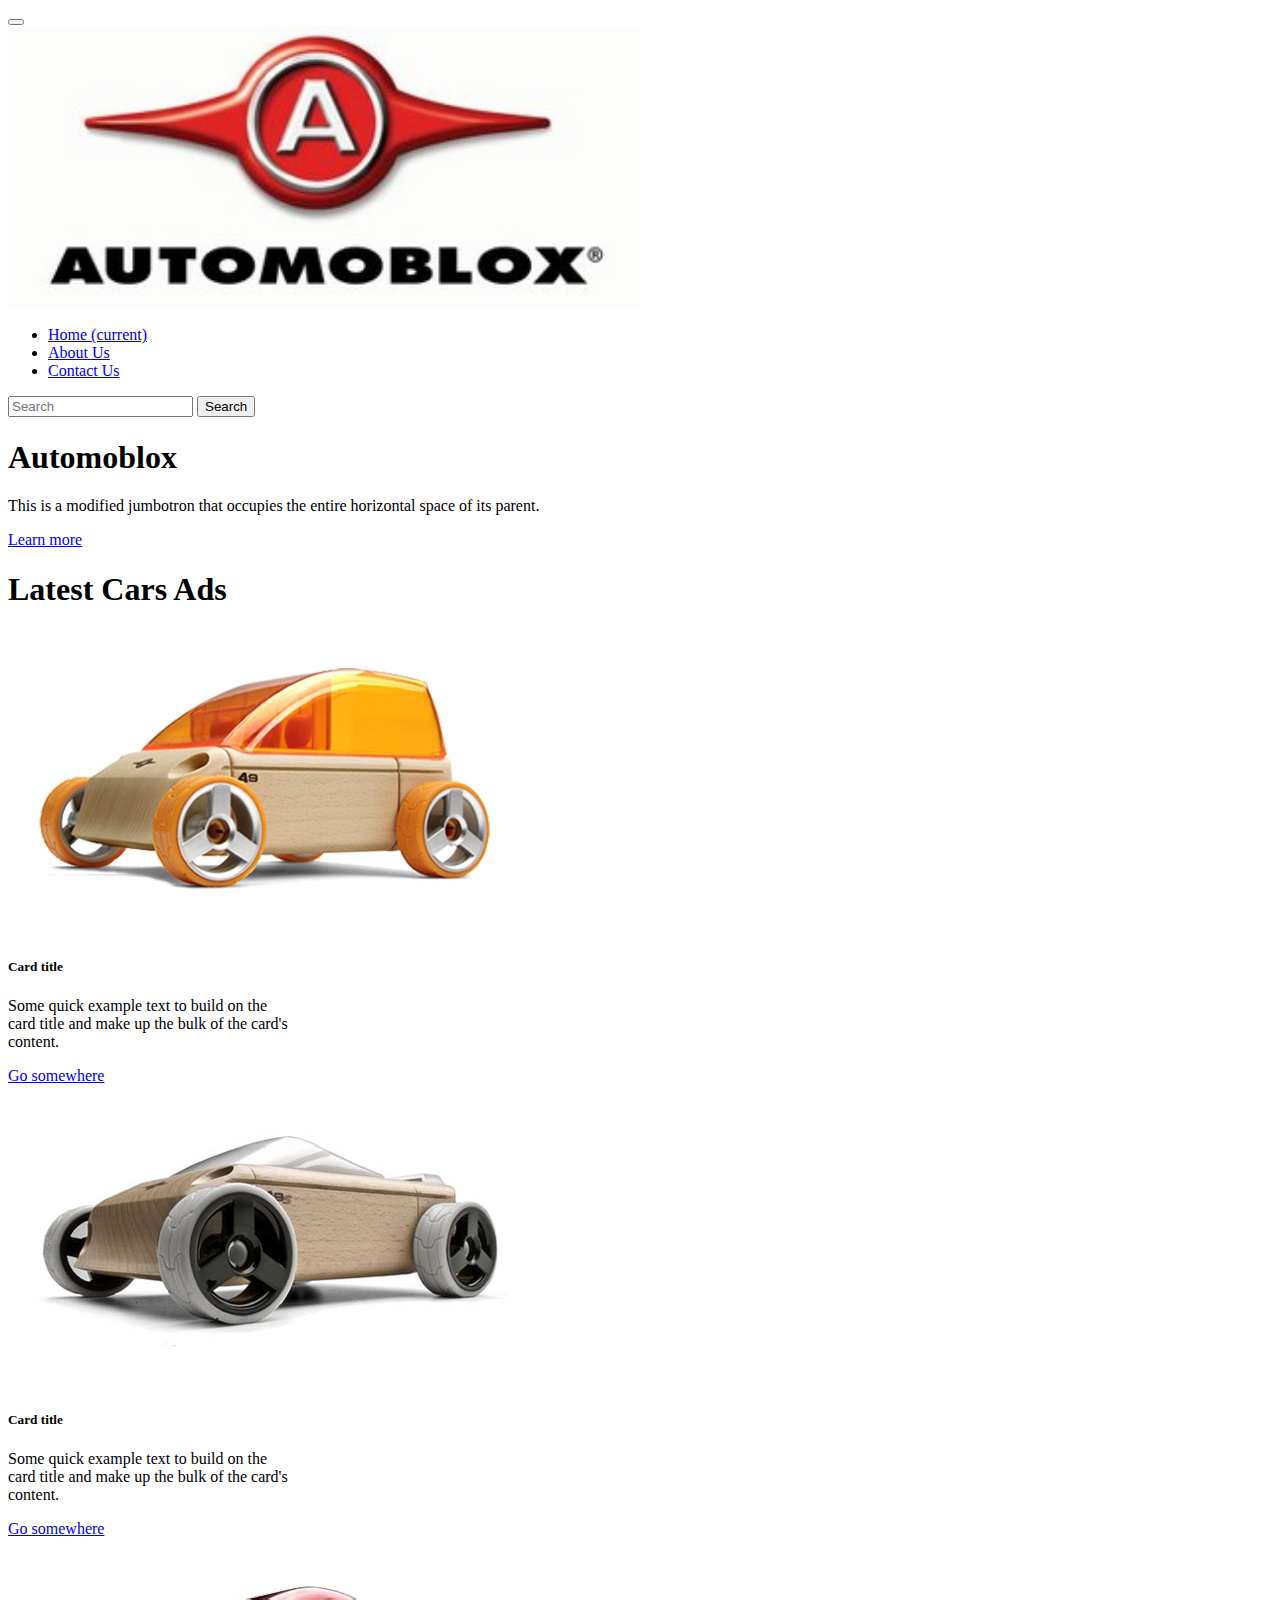
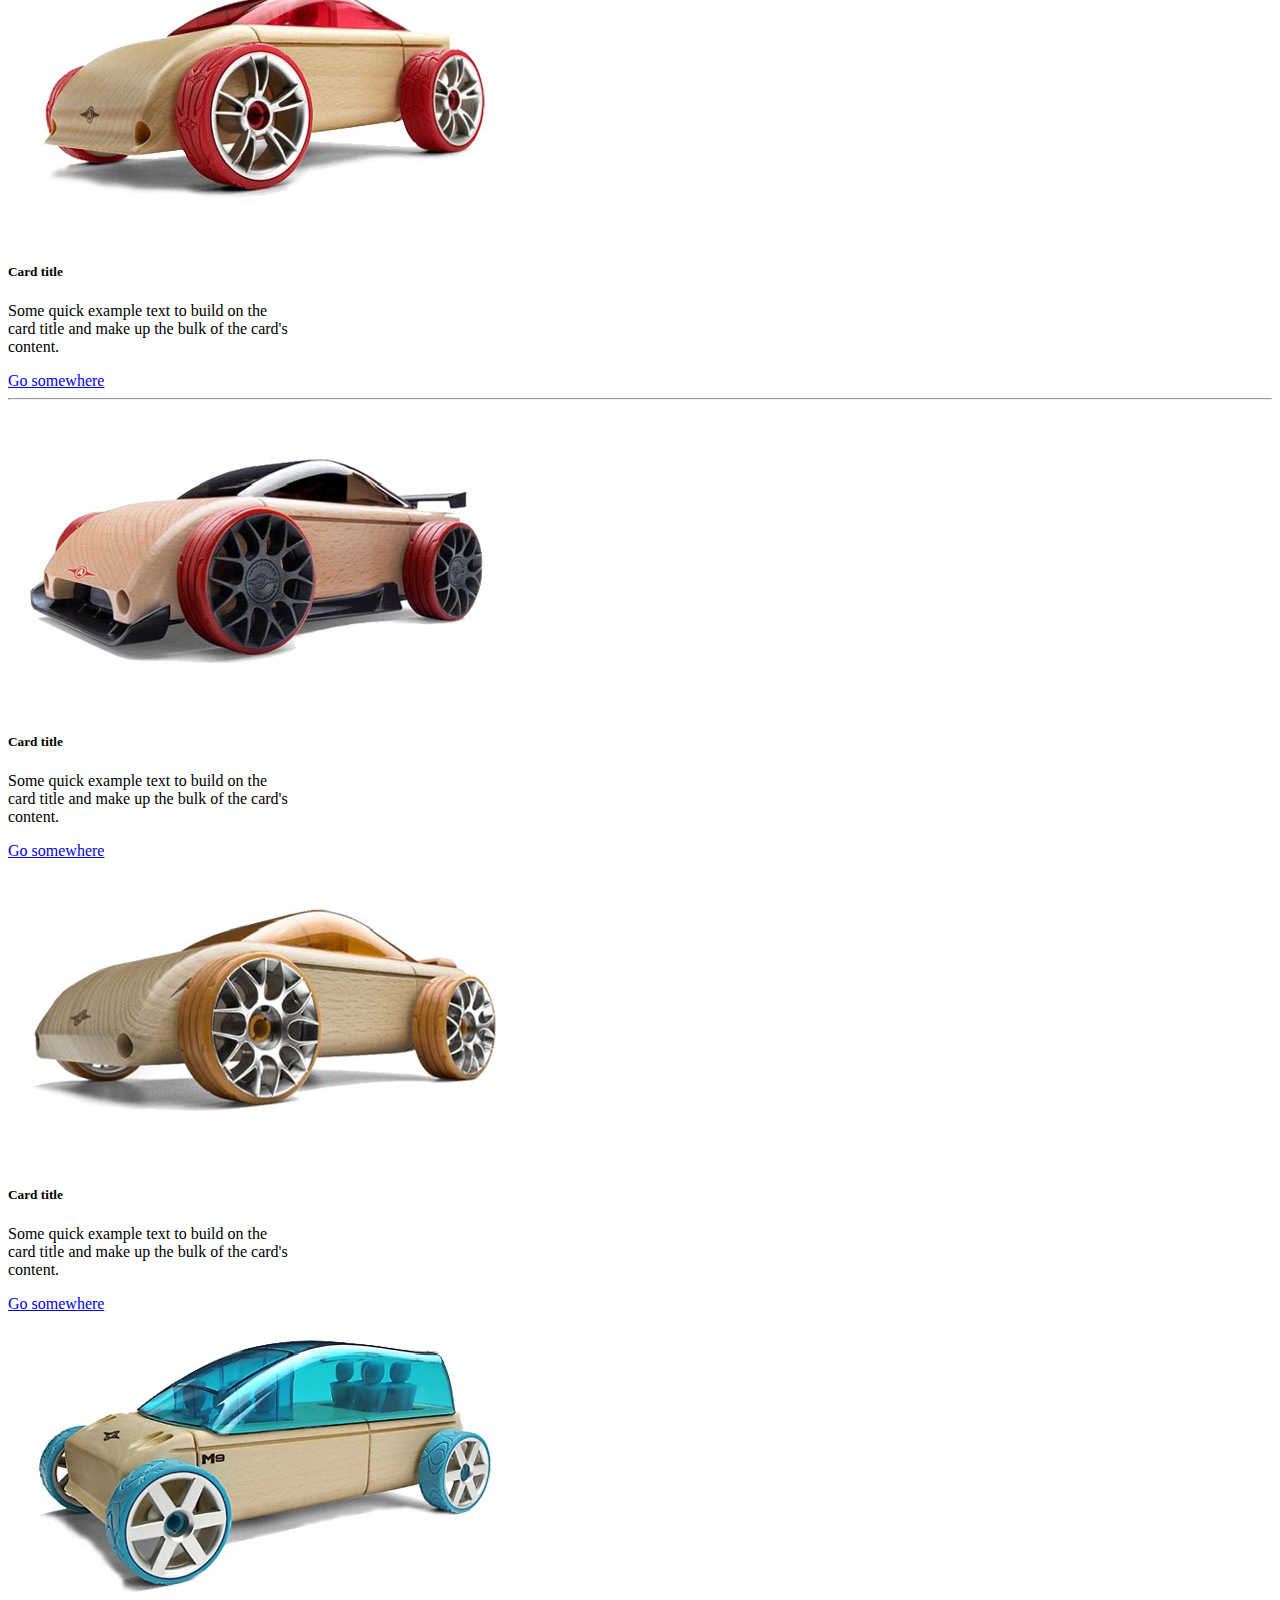
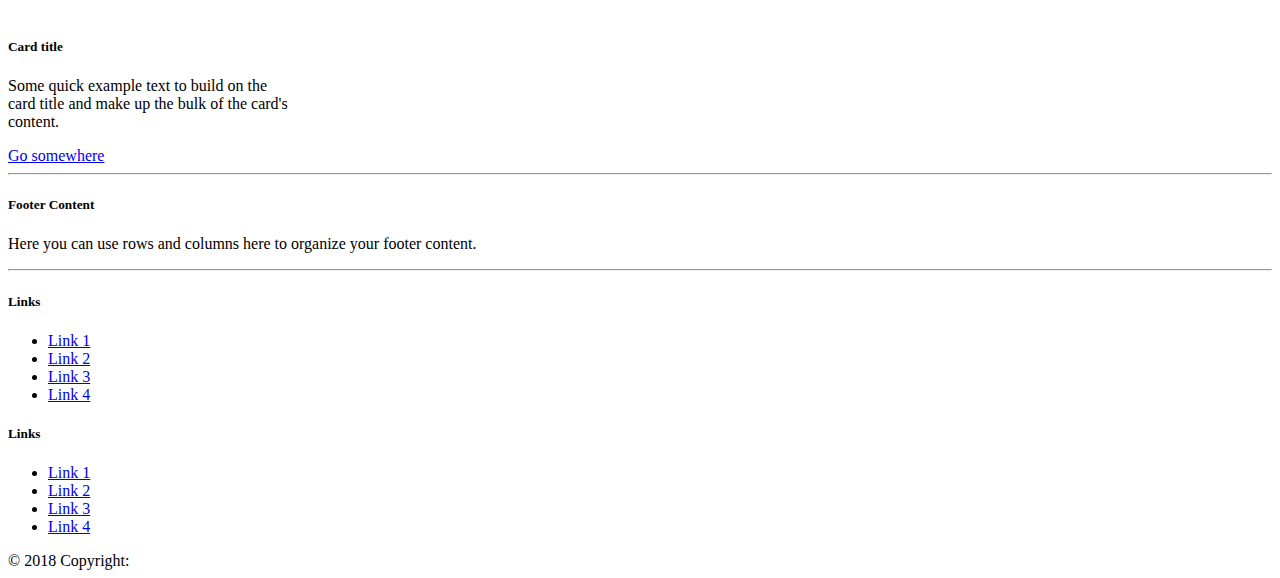
<file: ProjectAutomoblox/index.html>
<!doctype html>
<html lang="en">
  <head>
    <!-- Required meta tags -->
    <meta charset="utf-8">
    <meta name="viewport" content="width=device-width, initial-scale=1, shrink-to-fit=no">

    <!-- Bootstrap CSS -->
    <link rel="stylesheet" href="https://stackpath.bootstrapcdn.com/bootstrap/4.1.3/css/bootstrap.min.css" integrity="sha384-MCw98/SFnGE8fJT3GXwEOngsV7Zt27NXFoaoApmYm81iuXoPkFOJwJ8ERdknLPMO" crossorigin="anonymous">
    <link rel="stylesheet" href="style.css">
    <title>Automoblox</title>
  </head>
  <body>
    <nav class="navbar navbar-expand-lg navbar-light bg-light">
        <button class="navbar-toggler" type="button" data-toggle="collapse" data-target="#navbarTogglerDemo01" aria-controls="navbarTogglerDemo01" aria-expanded="false" aria-label="Toggle navigation">
          <span class="navbar-toggler-icon"></span>
        </button>
        <div class="collapse navbar-collapse" id="navbarTogglerDemo01">
             <a href="index.html">
            <img src="images/automoblox_logo.jpg" width="50%">          <ul class="navbar-nav mr-auto mt-2 mt-lg-0">
                </a>
            <li class="nav-item active">
              <a class="nav-link" href="index.html">Home <span class="sr-only">(current)</span></a>
            </li>
            <li class="nav-item">
              <a class="nav-link" href="about.html">About Us</a>
            </li>
            <li class="nav-item">
                <a class="nav-link" href="contact.html">Contact Us</a>
              </li>
           
          </ul>

          
          <form class="form-inline my-2 my-lg-0">
            <input class="form-control mr-sm-2" type="search" placeholder="Search" aria-label="Search">
            <button class="btn btn-outline-success my-2 my-sm-0" type="submit">Search</button>
          </form>
        </div>
      </nav>

      <div class="jumbotron jumbotron-fluid">
            <div class="container">
              <h1 class="display-4">Automoblox</h1>
              <p class="lead">This is a modified jumbotron that occupies the entire horizontal space of its parent.</p>
              <a class="btn btn-primary btn-lg" href="#" role="button">Learn more</a>

            </div>
          </div>

          <div id="title">
              <h1>Latest Cars Ads</h1>
          </div>

          <div class="container" style="margin-top:2%";>
                <div class="row">
                  <div class="col-sm">
                        <div class="card" style="width: 18rem;">
                                <img class="card-img-top" src="images/a9_large.jpg" alt="Card image cap">
                                <div class="card-body">
                                  <h5 class="card-title">Card title</h5>
                                  <p class="card-text">Some quick example text to build on the card title and make up the bulk of the card's content.</p>
                                  <a href="Car1.html" class="btn btn-primary">Go somewhere</a>
                                </div>
                              </div>
                  </div>
                  <div class="col-sm">
                        <div class="card" style="width: 18rem;">
                                <img class="card-img-top" src="images/a9s_large.jpg" alt="Card image cap">
                                <div class="card-body">
                                  <h5 class="card-title">Card title</h5>
                                  <p class="card-text">Some quick example text to build on the card title and make up the bulk of the card's content.</p>
                                  <a href="Car2.html" class="btn btn-primary">Go somewhere</a>
                                </div>
                              </div>
                  </div>
                  <div class="col-sm">
                        <div class="card" style="width: 18rem;">
                                <img class="card-img-top" src="images/c9_large.jpg" alt="Card image cap">
                                <div class="card-body">
                                  <h5 class="card-title">Card title</h5>
                                  <p class="card-text">Some quick example text to build on the card title and make up the bulk of the card's content.</p>
                                  <a href="Car3.html" class="btn btn-primary">Go somewhere</a>
                                </div>
                              </div>
                  </div>
                </div>
              </div>
<hr>
              <div class="container">
                    <div class="row">
                      <div class="col-sm">
                            <div class="card" style="width: 18rem;">
                                    <img class="card-img-top" src="images/c9r_large.jpg" alt="Card image cap">
                                    <div class="card-body">
                                      <h5 class="card-title">Card title</h5>
                                      <p class="card-text">Some quick example text to build on the card title and make up the bulk of the card's content.</p>
                                      <a href="Car4.html" class="btn btn-primary">Go somewhere</a>
                                    </div>
                                  </div>
                      </div>
                      <div class="col-sm">
                            <div class="card" style="width: 18rem;">
                                    <img class="card-img-top" src="images/c9s_large.jpg" alt="Card image cap">
                                    <div class="card-body">
                                      <h5 class="card-title">Card title</h5>
                                      <p class="card-text">Some quick example text to build on the card title and make up the bulk of the card's content.</p>
                                      <a href="Car5.html" class="btn btn-primary">Go somewhere</a>
                                    </div>
                                  </div>
                      </div>
                      <div class="col-sm">
                            <div class="card" style="width: 18rem;">
                                    <img class="card-img-top" src="images/m9_large.jpg" alt="Card image cap">
                                    <div class="card-body">
                                      <h5 class="card-title">Card title</h5>
                                      <p class="card-text">Some quick example text to build on the card title and make up the bulk of the card's content.</p>
                                      <a href="Car6.html" class="btn btn-primary">Go somewhere</a>
                                    </div>
                                  </div>
                      </div>
                    </div>
                  </div>
                  <hr>
<!-- Footer -->
<footer class="page-footer font-small blue pt-4 bg-dark">

        <!-- Footer Links -->
        <div class="container-fluid text-center text-md-left">
    
          <!-- Grid row -->
          <div class="row">
    
            <!-- Grid column -->
            <div class="col-md-6 mt-md-0 mt-3">
    
              <!-- Content -->
              <h5 class="text-uppercase">Footer Content</h5>
              <p>Here you can use rows and columns here to organize your footer content.</p>
    
            </div>
            <!-- Grid column -->
    
            <hr class="clearfix w-100 d-md-none pb-3">
    
            <!-- Grid column -->
            <div class="col-md-3 mb-md-0 mb-3">
    
                <!-- Links -->
                <h5 class="text-uppercase">Links</h5>
    
                <ul class="list-unstyled">
                  <li>
                    <a href="#!">Link 1</a>
                  </li>
                  <li>
                    <a href="#!">Link 2</a>
                  </li>
                  <li>
                    <a href="#!">Link 3</a>
                  </li>
                  <li>
                    <a href="#!">Link 4</a>
                  </li>
                </ul>
    
              </div>
              <!-- Grid column -->
    
              <!-- Grid column -->
              <div class="col-md-3 mb-md-0 mb-3">
    
                <!-- Links -->
                <h5 class="text-uppercase">Links</h5>
    
                <ul class="list-unstyled">
                  <li>
                    <a href="#!">Link 1</a>
                  </li>
                  <li>
                    <a href="#!">Link 2</a>
                  </li>
                  <li>
                    <a href="#!">Link 3</a>
                  </li>
                  <li>
                    <a href="#!">Link 4</a>
                  </li>
                </ul>
    
              </div>
              <!-- Grid column -->
    
          </div>
          <!-- Grid row -->
    
        </div>
        <!-- Footer Links -->
    
        <!-- Copyright -->
        <div class="footer-copyright text-center py-3">© 2018 Copyright:
        </div>
        <!-- Copyright -->
    
      </footer>
      <!-- Footer -->
                  
    <!-- Optional JavaScript -->
    <!-- jQuery first, then Popper.js, then Bootstrap JS -->
 
    <script src="https://code.jquery.com/jquery-3.3.1.slim.min.js" integrity="sha384-q8i/X+965DzO0rT7abK41JStQIAqVgRVzpbzo5smXKp4YfRvH+8abtTE1Pi6jizo" crossorigin="anonymous"></script>
    <script src="https://cdnjs.cloudflare.com/ajax/libs/popper.js/1.14.3/umd/popper.min.js" integrity="sha384-ZMP7rVo3mIykV+2+9J3UJ46jBk0WLaUAdn689aCwoqbBJiSnjAK/l8WvCWPIPm49" crossorigin="anonymous"></script>
    <script src="https://stackpath.bootstrapcdn.com/bootstrap/4.1.3/js/bootstrap.min.js" integrity="sha384-ChfqqxuZUCnJSK3+MXmPNIyE6ZbWh2IMqE241rYiqJxyMiZ6OW/JmZQ5stwEULTy" crossorigin="anonymous"></script>
  </body>
</html>
</file>
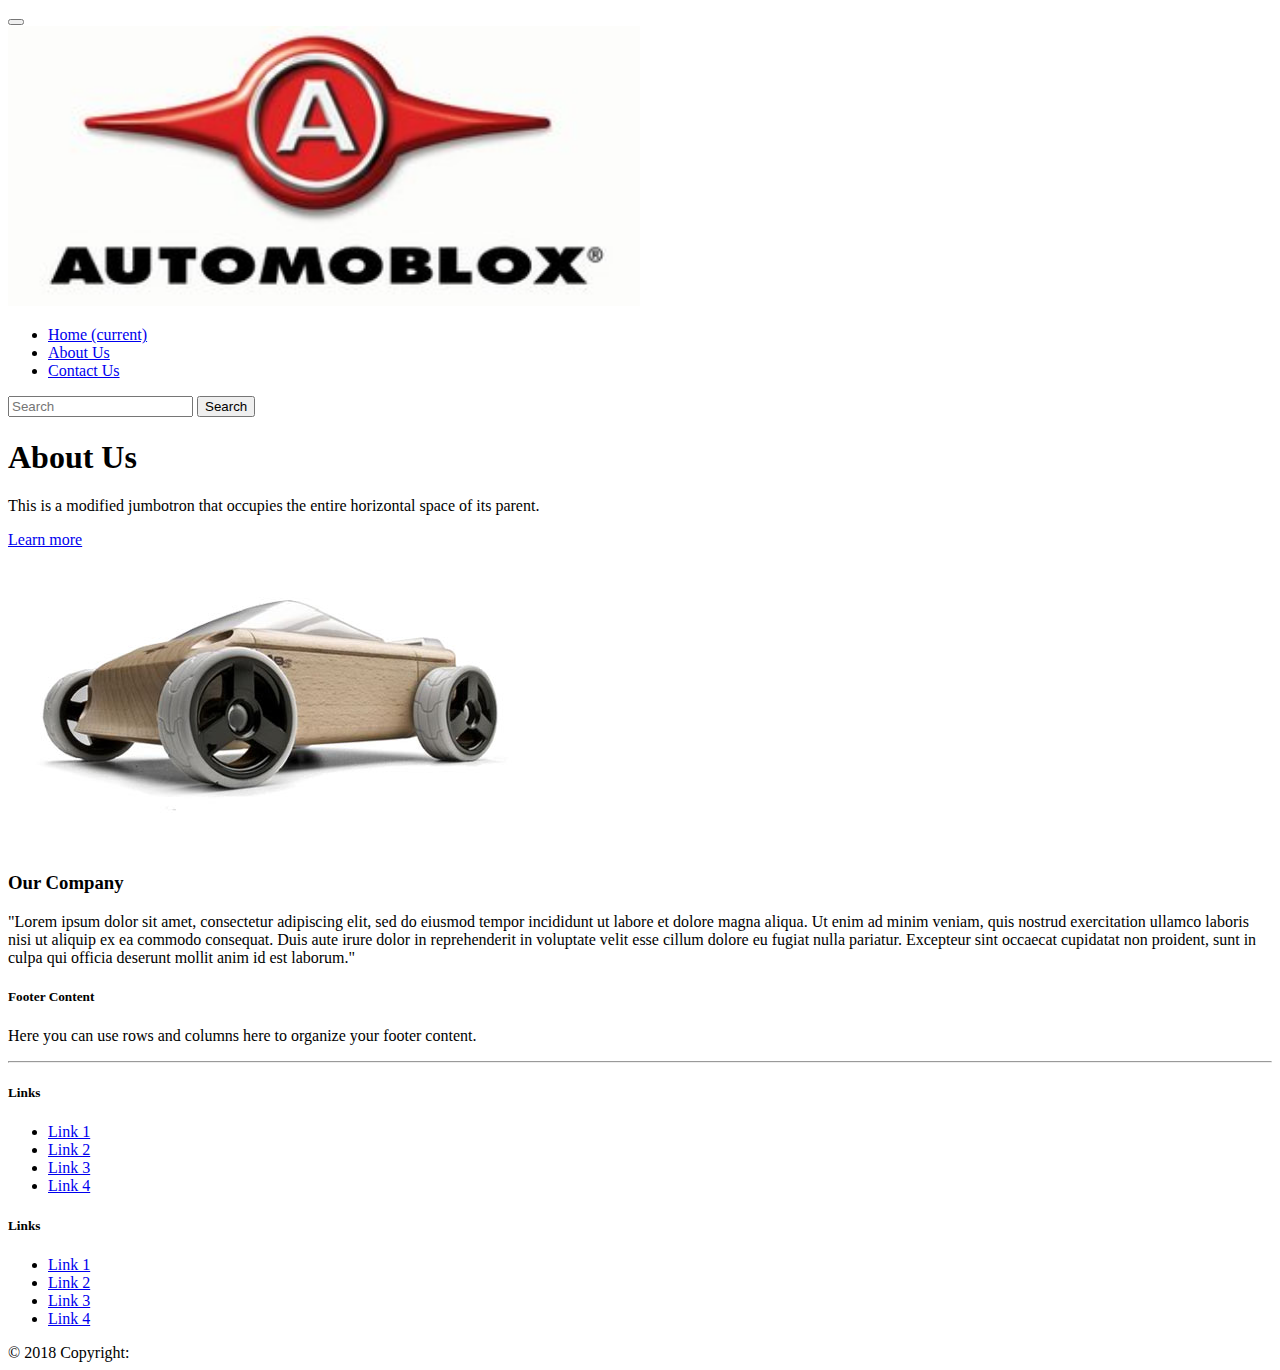
<file: ProjectAutomoblox/about.html>
<!doctype html>
<html lang="en">
  <head>
    <!-- Required meta tags -->
    <meta charset="utf-8">
    <meta name="viewport" content="width=device-width, initial-scale=1, shrink-to-fit=no">

    <!-- Bootstrap CSS -->
    <link rel="stylesheet" href="https://stackpath.bootstrapcdn.com/bootstrap/4.1.3/css/bootstrap.min.css" integrity="sha384-MCw98/SFnGE8fJT3GXwEOngsV7Zt27NXFoaoApmYm81iuXoPkFOJwJ8ERdknLPMO" crossorigin="anonymous">
    <link rel="stylesheet" href="style.css">
    <title>Automoblox</title>
  </head>
  <body>
    <nav class="navbar navbar-expand-lg navbar-light bg-light">
        <button class="navbar-toggler" type="button" data-toggle="collapse" data-target="#navbarTogglerDemo01" aria-controls="navbarTogglerDemo01" aria-expanded="false" aria-label="Toggle navigation">
          <span class="navbar-toggler-icon"></span>
        </button>
        <div class="collapse navbar-collapse" id="navbarTogglerDemo01">
             <a href="index.html">
            <img src="images/automoblox_logo.jpg" width="50%">          <ul class="navbar-nav mr-auto mt-2 mt-lg-0">
                </a>
            <li class="nav-item active">
              <a class="nav-link" href="index.html">Home <span class="sr-only">(current)</span></a>
            </li>
            <li class="nav-item">
              <a class="nav-link" href="about.html">About Us</a>
            </li>
            <li class="nav-item">
                <a class="nav-link" href="contact.html">Contact Us</a>
              </li>
           
          </ul>

          
          <form class="form-inline my-2 my-lg-0">
            <input class="form-control mr-sm-2" type="search" placeholder="Search" aria-label="Search">
            <button class="btn btn-outline-success my-2 my-sm-0" type="submit">Search</button>
          </form>
        </div>
      </nav>

      <div class="jumbotron jumbotron-fluid">
            <div class="container">
              <h1 class="display-4">About Us</h1>
              <p class="lead">This is a modified jumbotron that occupies the entire horizontal space of its parent.</p>
              <a class="btn btn-primary btn-lg" href="#" role="button">Learn more</a>

            </div>
          </div>

          <div class="container">
                <div class="row">
                  <div class="col">
<img src="images/a9s_large.jpg">
                  </div>
                  <div class="col">
                      <h3>Our Company   </h3>
<p>"Lorem ipsum dolor sit amet, consectetur adipiscing elit, sed do eiusmod tempor incididunt ut labore et dolore magna aliqua. Ut enim ad minim veniam, quis nostrud exercitation ullamco laboris nisi ut aliquip ex ea commodo consequat. Duis aute irure dolor in reprehenderit in voluptate velit esse cillum dolore eu fugiat nulla pariatur. Excepteur sint occaecat cupidatat non proident, sunt in culpa qui officia deserunt mollit anim id est laborum."</p>                  </div>
                </div>
</div>


                <!-- Footer -->
<footer class="page-footer font-small blue pt-4 bg-dark">

        <!-- Footer Links -->
        <div class="container-fluid text-center text-md-left">
    
          <!-- Grid row -->
          <div class="row">
    
            <!-- Grid column -->
            <div class="col-md-6 mt-md-0 mt-3">
    
              <!-- Content -->
              <h5 class="text-uppercase">Footer Content</h5>
              <p>Here you can use rows and columns here to organize your footer content.</p>
    
            </div>
            <!-- Grid column -->
    
            <hr class="clearfix w-100 d-md-none pb-3">
    
            <!-- Grid column -->
            <div class="col-md-3 mb-md-0 mb-3">
    
                <!-- Links -->
                <h5 class="text-uppercase">Links</h5>
    
                <ul class="list-unstyled">
                  <li>
                    <a href="#!">Link 1</a>
                  </li>
                  <li>
                    <a href="#!">Link 2</a>
                  </li>
                  <li>
                    <a href="#!">Link 3</a>
                  </li>
                  <li>
                    <a href="#!">Link 4</a>
                  </li>
                </ul>
    
              </div>
              <!-- Grid column -->
    
              <!-- Grid column -->
              <div class="col-md-3 mb-md-0 mb-3">
    
                <!-- Links -->
                <h5 class="text-uppercase">Links</h5>
    
                <ul class="list-unstyled">
                  <li>
                    <a href="#!">Link 1</a>
                  </li>
                  <li>
                    <a href="#!">Link 2</a>
                  </li>
                  <li>
                    <a href="#!">Link 3</a>
                  </li>
                  <li>
                    <a href="#!">Link 4</a>
                  </li>
                </ul>
    
              </div>
              <!-- Grid column -->
    
          </div>
          <!-- Grid row -->
    
        </div>
        <!-- Footer Links -->
    
        <!-- Copyright -->
        <div class="footer-copyright text-center py-3">© 2018 Copyright:
        </div>
        <!-- Copyright -->
    
      </footer>
      <!-- Footer --></body>
      </html>
</file>
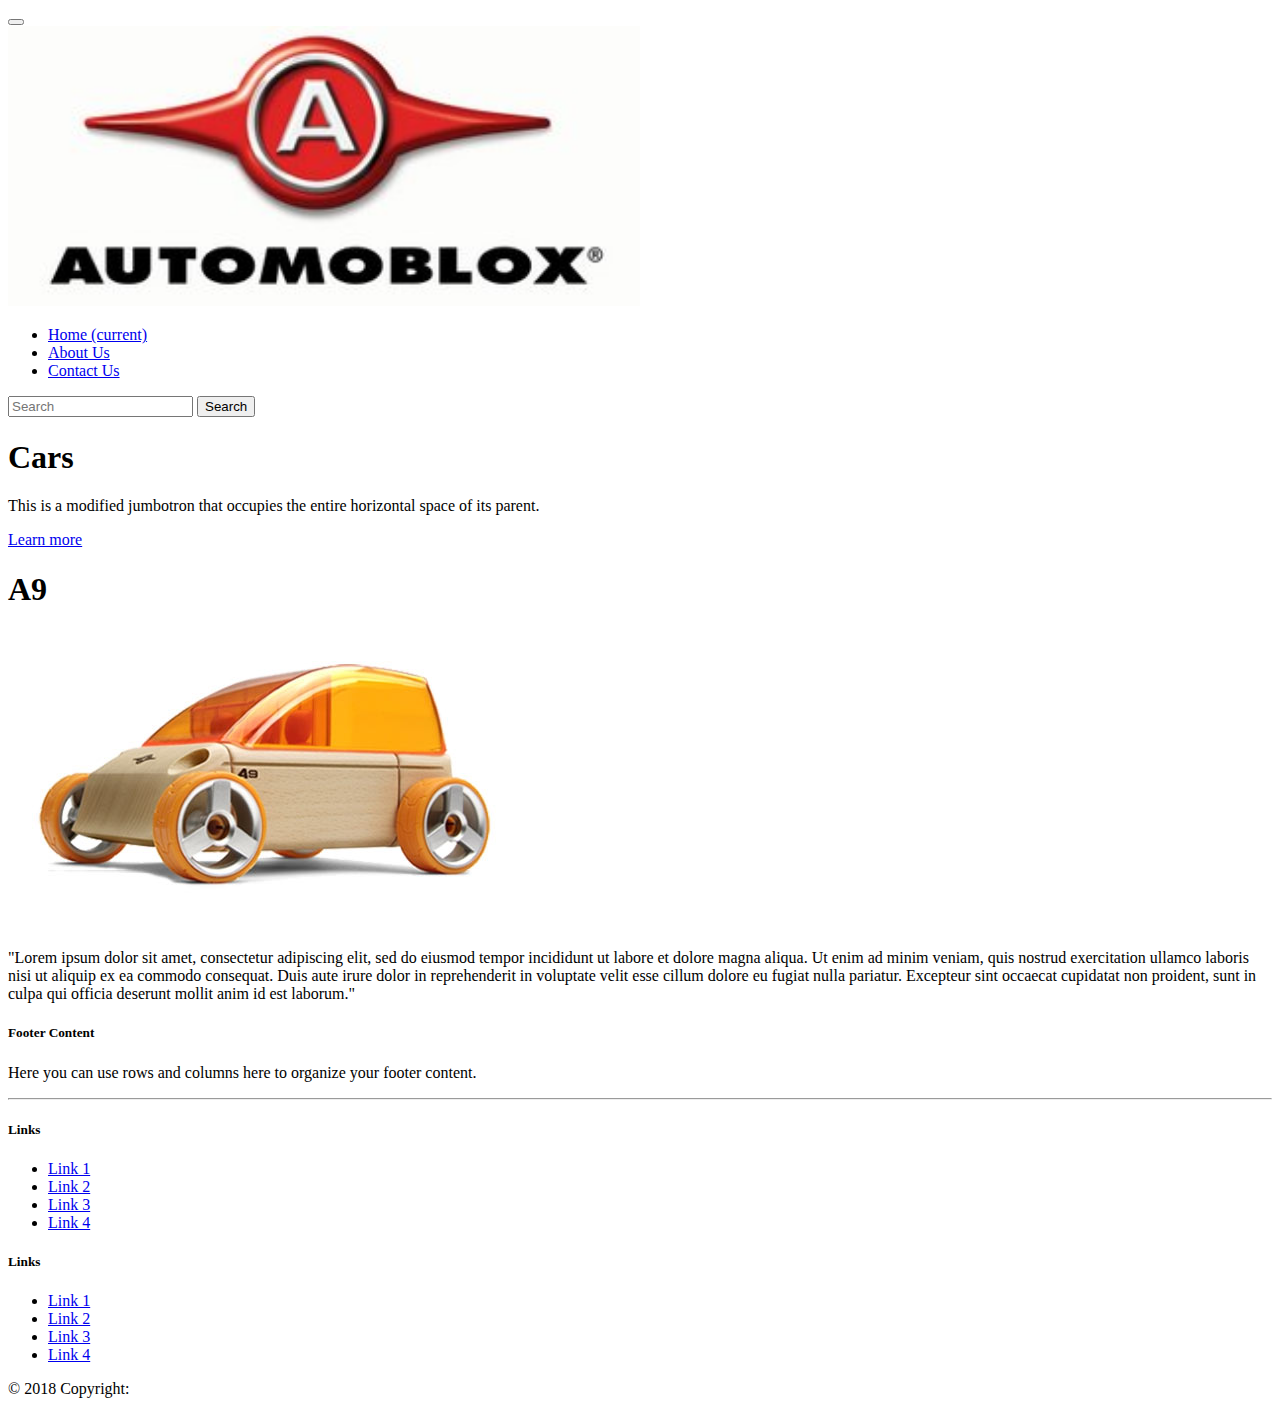
<file: ProjectAutomoblox/Car1.html>
<!doctype html>
<html lang="en">
  <head>
    <!-- Required meta tags -->
    <meta charset="utf-8">
    <meta name="viewport" content="width=device-width, initial-scale=1, shrink-to-fit=no">

    <!-- Bootstrap CSS -->
    <link rel="stylesheet" href="https://stackpath.bootstrapcdn.com/bootstrap/4.1.3/css/bootstrap.min.css" integrity="sha384-MCw98/SFnGE8fJT3GXwEOngsV7Zt27NXFoaoApmYm81iuXoPkFOJwJ8ERdknLPMO" crossorigin="anonymous">
    <link rel="stylesheet" href="style.css">
    <title>Automoblox</title>
  </head>
  <body>
    <nav class="navbar navbar-expand-lg navbar-light bg-light">
        <button class="navbar-toggler" type="button" data-toggle="collapse" data-target="#navbarTogglerDemo01" aria-controls="navbarTogglerDemo01" aria-expanded="false" aria-label="Toggle navigation">
          <span class="navbar-toggler-icon"></span>
        </button>
        <div class="collapse navbar-collapse" id="navbarTogglerDemo01">
             <a href="index.html">
            <img src="images/automoblox_logo.jpg" width="50%">          <ul class="navbar-nav mr-auto mt-2 mt-lg-0">
                </a>
            <li class="nav-item active">
              <a class="nav-link" href="index.html">Home <span class="sr-only">(current)</span></a>
            </li>
            <li class="nav-item">
              <a class="nav-link" href="about.html">About Us</a>
            </li>
            <li class="nav-item">
                <a class="nav-link" href="contact.html">Contact Us</a>
              </li>
           
          </ul>

          
          <form class="form-inline my-2 my-lg-0">
            <input class="form-control mr-sm-2" type="search" placeholder="Search" aria-label="Search">
            <button class="btn btn-outline-success my-2 my-sm-0" type="submit">Search</button>
          </form>
        </div>
      </nav>
      <div class="jumbotron jumbotron-fluid">
            <div class="container">
              <h1 class="display-4">Cars</h1>
              <p class="lead">This is a modified jumbotron that occupies the entire horizontal space of its parent.</p>
              <a class="btn btn-primary btn-lg" href="#" role="button">Learn more</a>

            </div>
        </div>


<div class="container">
  <div class="row">
    <div class="col">
        <h1>A9</h1>
    </div>
    <div class="col-6">
<img src="images/a9_large.jpg">    </div>
    <div class="col">
            <p>"Lorem ipsum dolor sit amet, consectetur adipiscing elit, sed do eiusmod tempor incididunt ut labore et dolore magna aliqua. Ut enim ad minim veniam, quis nostrud exercitation ullamco laboris nisi ut aliquip ex ea commodo consequat. Duis aute irure dolor in reprehenderit in voluptate velit esse cillum dolore eu fugiat nulla pariatur. Excepteur sint occaecat cupidatat non proident, sunt in culpa qui officia deserunt mollit anim id est laborum."</p>                  </div>
        </div>
</div>
</div>

    <!-- Footer -->
<footer class="page-footer font-small blue pt-4 bg-dark">

        <!-- Footer Links -->
        <div class="container-fluid text-center text-md-left">
    
          <!-- Grid row -->
          <div class="row">
    
            <!-- Grid column -->
            <div class="col-md-6 mt-md-0 mt-3">
    
              <!-- Content -->
              <h5 class="text-uppercase">Footer Content</h5>
              <p>Here you can use rows and columns here to organize your footer content.</p>
    
            </div>
            <!-- Grid column -->
    
            <hr class="clearfix w-100 d-md-none pb-3">
    
            <!-- Grid column -->
            <div class="col-md-3 mb-md-0 mb-3">
    
                <!-- Links -->
                <h5 class="text-uppercase">Links</h5>
    
                <ul class="list-unstyled">
                  <li>
                    <a href="#!">Link 1</a>
                  </li>
                  <li>
                    <a href="#!">Link 2</a>
                  </li>
                  <li>
                    <a href="#!">Link 3</a>
                  </li>
                  <li>
                    <a href="#!">Link 4</a>
                  </li>
                </ul>
    
              </div>
              <!-- Grid column -->
    
              <!-- Grid column -->
              <div class="col-md-3 mb-md-0 mb-3">
    
                <!-- Links -->
                <h5 class="text-uppercase">Links</h5>
    
                <ul class="list-unstyled">
                  <li>
                    <a href="#!">Link 1</a>
                  </li>
                  <li>
                    <a href="#!">Link 2</a>
                  </li>
                  <li>
                    <a href="#!">Link 3</a>
                  </li>
                  <li>
                    <a href="#!">Link 4</a>
                  </li>
                </ul>
    
              </div>
              <!-- Grid column -->
    
          </div>
          <!-- Grid row -->
    
        </div>
        <!-- Footer Links -->
    
        <!-- Copyright -->
        <div class="footer-copyright text-center py-3">© 2018 Copyright:
        </div>
        <!-- Copyright -->
    
      </footer>
      <!-- Footer -->

      </body>
      </html>
</file>
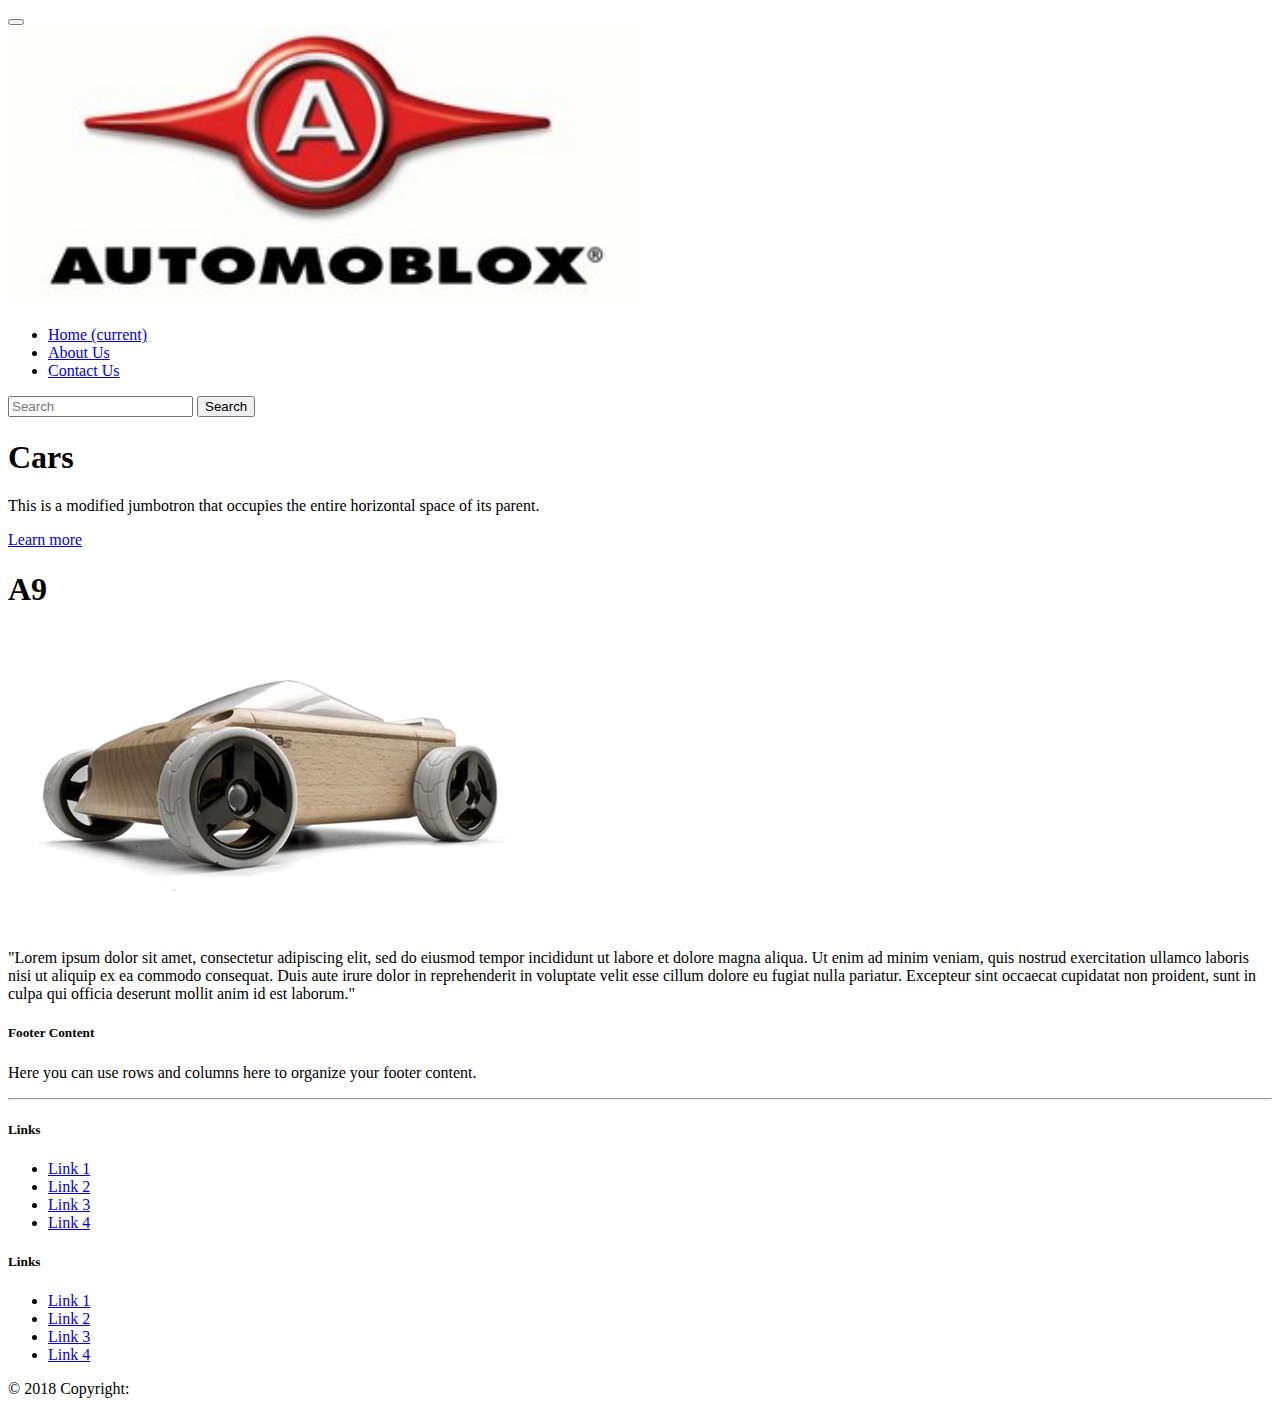
<file: ProjectAutomoblox/Car2.html>
<!doctype html>
<html lang="en">
  <head>
    <!-- Required meta tags -->
    <meta charset="utf-8">
    <meta name="viewport" content="width=device-width, initial-scale=1, shrink-to-fit=no">

    <!-- Bootstrap CSS -->
    <link rel="stylesheet" href="https://stackpath.bootstrapcdn.com/bootstrap/4.1.3/css/bootstrap.min.css" integrity="sha384-MCw98/SFnGE8fJT3GXwEOngsV7Zt27NXFoaoApmYm81iuXoPkFOJwJ8ERdknLPMO" crossorigin="anonymous">
    <link rel="stylesheet" href="style.css">
    <title>Automoblox</title>
  </head>
  <body>
    <nav class="navbar navbar-expand-lg navbar-light bg-light">
        <button class="navbar-toggler" type="button" data-toggle="collapse" data-target="#navbarTogglerDemo01" aria-controls="navbarTogglerDemo01" aria-expanded="false" aria-label="Toggle navigation">
          <span class="navbar-toggler-icon"></span>
        </button>
        <div class="collapse navbar-collapse" id="navbarTogglerDemo01">
             <a href="index.html">
            <img src="images/automoblox_logo.jpg" width="50%">          <ul class="navbar-nav mr-auto mt-2 mt-lg-0">
                </a>
            <li class="nav-item active">
              <a class="nav-link" href="index.html">Home <span class="sr-only">(current)</span></a>
            </li>
            <li class="nav-item">
              <a class="nav-link" href="about.html">About Us</a>
            </li>
            <li class="nav-item">
                <a class="nav-link" href="contact.html">Contact Us</a>
              </li>
           
          </ul>

          
          <form class="form-inline my-2 my-lg-0">
            <input class="form-control mr-sm-2" type="search" placeholder="Search" aria-label="Search">
            <button class="btn btn-outline-success my-2 my-sm-0" type="submit">Search</button>
          </form>
        </div>
      </nav>
      <div class="jumbotron jumbotron-fluid">
            <div class="container">
              <h1 class="display-4">Cars</h1>
              <p class="lead">This is a modified jumbotron that occupies the entire horizontal space of its parent.</p>
              <a class="btn btn-primary btn-lg" href="#" role="button">Learn more</a>

            </div>
        </div>


<div class="container">
  <div class="row">
    <div class="col">
        <h1>A9</h1>
    </div>
    <div class="col-6">
<img src="images/a9s_large.jpg">    </div>
    <div class="col">
            <p>"Lorem ipsum dolor sit amet, consectetur adipiscing elit, sed do eiusmod tempor incididunt ut labore et dolore magna aliqua. Ut enim ad minim veniam, quis nostrud exercitation ullamco laboris nisi ut aliquip ex ea commodo consequat. Duis aute irure dolor in reprehenderit in voluptate velit esse cillum dolore eu fugiat nulla pariatur. Excepteur sint occaecat cupidatat non proident, sunt in culpa qui officia deserunt mollit anim id est laborum."</p>                  </div>
        </div>
</div>
</div>

    <!-- Footer -->
<footer class="page-footer font-small blue pt-4 bg-dark">

        <!-- Footer Links -->
        <div class="container-fluid text-center text-md-left">
    
          <!-- Grid row -->
          <div class="row">
    
            <!-- Grid column -->
            <div class="col-md-6 mt-md-0 mt-3">
    
              <!-- Content -->
              <h5 class="text-uppercase">Footer Content</h5>
              <p>Here you can use rows and columns here to organize your footer content.</p>
    
            </div>
            <!-- Grid column -->
    
            <hr class="clearfix w-100 d-md-none pb-3">
    
            <!-- Grid column -->
            <div class="col-md-3 mb-md-0 mb-3">
    
                <!-- Links -->
                <h5 class="text-uppercase">Links</h5>
    
                <ul class="list-unstyled">
                  <li>
                    <a href="#!">Link 1</a>
                  </li>
                  <li>
                    <a href="#!">Link 2</a>
                  </li>
                  <li>
                    <a href="#!">Link 3</a>
                  </li>
                  <li>
                    <a href="#!">Link 4</a>
                  </li>
                </ul>
    
              </div>
              <!-- Grid column -->
    
              <!-- Grid column -->
              <div class="col-md-3 mb-md-0 mb-3">
    
                <!-- Links -->
                <h5 class="text-uppercase">Links</h5>
    
                <ul class="list-unstyled">
                  <li>
                    <a href="#!">Link 1</a>
                  </li>
                  <li>
                    <a href="#!">Link 2</a>
                  </li>
                  <li>
                    <a href="#!">Link 3</a>
                  </li>
                  <li>
                    <a href="#!">Link 4</a>
                  </li>
                </ul>
    
              </div>
              <!-- Grid column -->
    
          </div>
          <!-- Grid row -->
    
        </div>
        <!-- Footer Links -->
    
        <!-- Copyright -->
        <div class="footer-copyright text-center py-3">© 2018 Copyright:
        </div>
        <!-- Copyright -->
    
      </footer>
      <!-- Footer -->

      </body>
      </html>
</file>
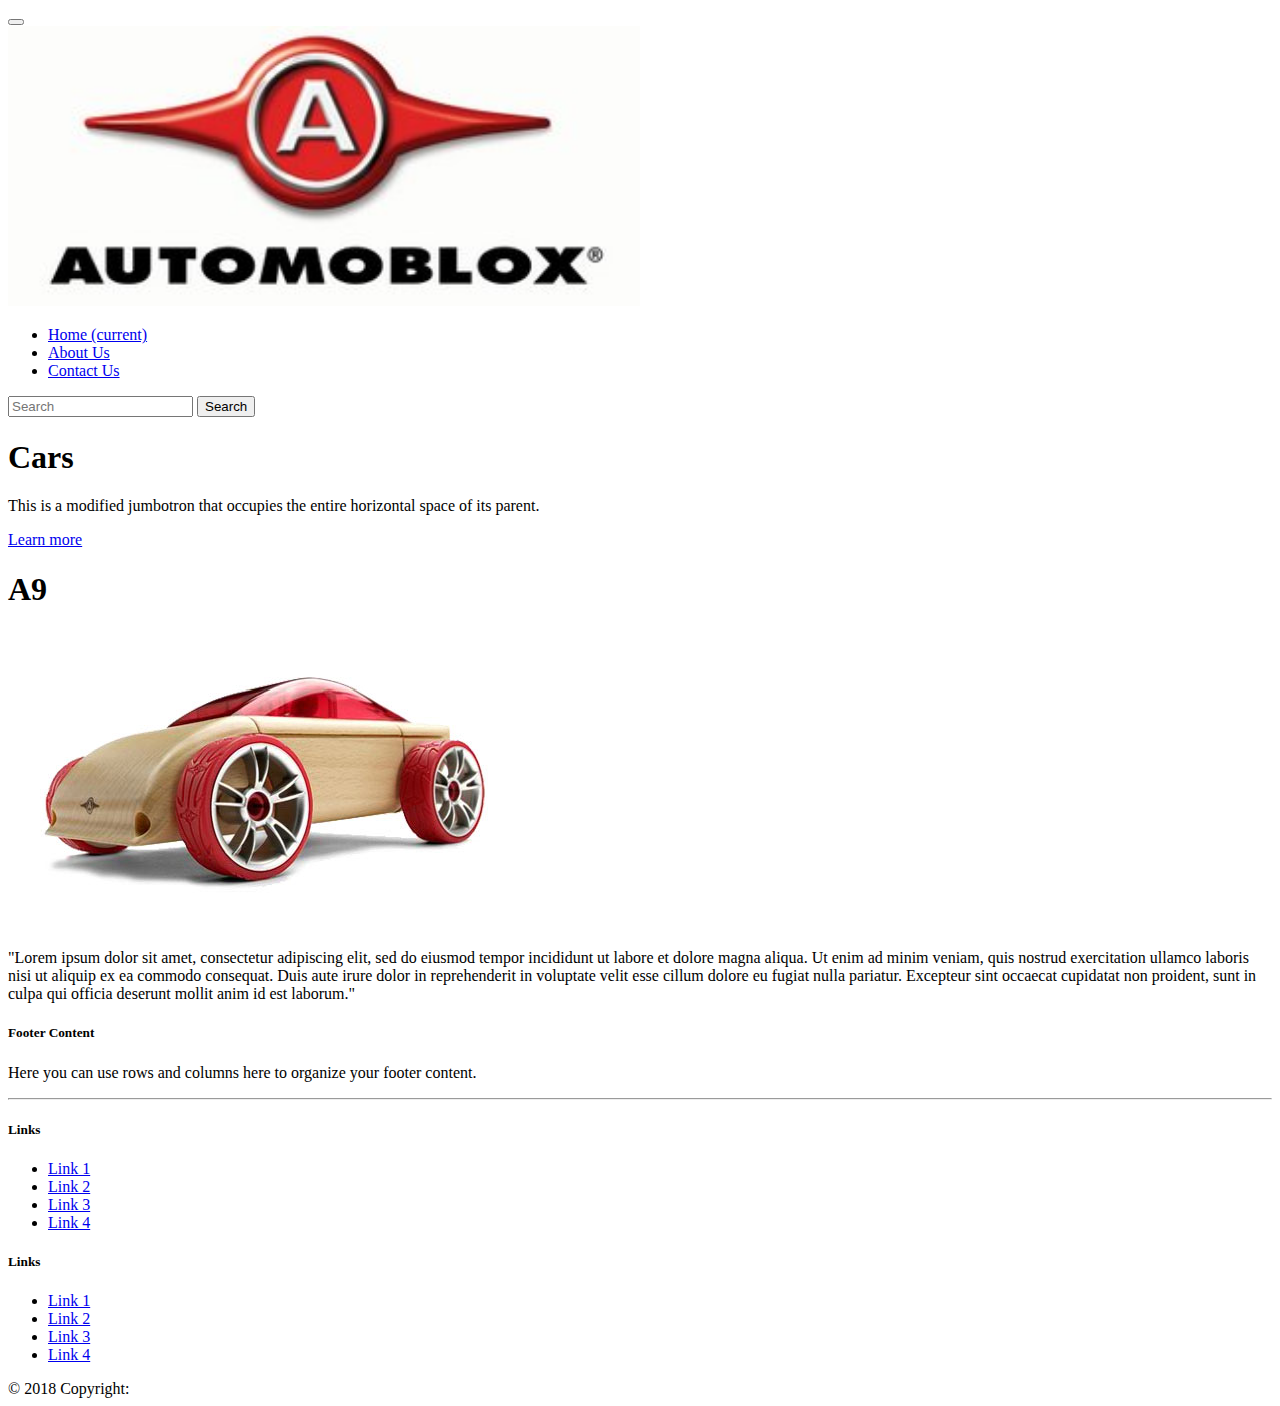
<file: ProjectAutomoblox/Car3.html>
<!doctype html>
<html lang="en">
  <head>
    <!-- Required meta tags -->
    <meta charset="utf-8">
    <meta name="viewport" content="width=device-width, initial-scale=1, shrink-to-fit=no">

    <!-- Bootstrap CSS -->
    <link rel="stylesheet" href="https://stackpath.bootstrapcdn.com/bootstrap/4.1.3/css/bootstrap.min.css" integrity="sha384-MCw98/SFnGE8fJT3GXwEOngsV7Zt27NXFoaoApmYm81iuXoPkFOJwJ8ERdknLPMO" crossorigin="anonymous">
    <link rel="stylesheet" href="style.css">
    <title>Automoblox</title>
  </head>
  <body>
    <nav class="navbar navbar-expand-lg navbar-light bg-light">
        <button class="navbar-toggler" type="button" data-toggle="collapse" data-target="#navbarTogglerDemo01" aria-controls="navbarTogglerDemo01" aria-expanded="false" aria-label="Toggle navigation">
          <span class="navbar-toggler-icon"></span>
        </button>
        <div class="collapse navbar-collapse" id="navbarTogglerDemo01">
             <a href="index.html">
            <img src="images/automoblox_logo.jpg" width="50%">          <ul class="navbar-nav mr-auto mt-2 mt-lg-0">
                </a>
            <li class="nav-item active">
              <a class="nav-link" href="index.html">Home <span class="sr-only">(current)</span></a>
            </li>
            <li class="nav-item">
              <a class="nav-link" href="about.html">About Us</a>
            </li>
            <li class="nav-item">
                <a class="nav-link" href="contact.html">Contact Us</a>
              </li>
           
          </ul>

          
          <form class="form-inline my-2 my-lg-0">
            <input class="form-control mr-sm-2" type="search" placeholder="Search" aria-label="Search">
            <button class="btn btn-outline-success my-2 my-sm-0" type="submit">Search</button>
          </form>
        </div>
      </nav>
      <div class="jumbotron jumbotron-fluid">
            <div class="container">
              <h1 class="display-4">Cars</h1>
              <p class="lead">This is a modified jumbotron that occupies the entire horizontal space of its parent.</p>
              <a class="btn btn-primary btn-lg" href="#" role="button">Learn more</a>

            </div>
        </div>


<div class="container">
  <div class="row">
    <div class="col">
        <h1>A9</h1>
    </div>
    <div class="col-6">
<img src="images/c9_large.jpg">    </div>
    <div class="col">
            <p>"Lorem ipsum dolor sit amet, consectetur adipiscing elit, sed do eiusmod tempor incididunt ut labore et dolore magna aliqua. Ut enim ad minim veniam, quis nostrud exercitation ullamco laboris nisi ut aliquip ex ea commodo consequat. Duis aute irure dolor in reprehenderit in voluptate velit esse cillum dolore eu fugiat nulla pariatur. Excepteur sint occaecat cupidatat non proident, sunt in culpa qui officia deserunt mollit anim id est laborum."</p>                  </div>
        </div>
</div>
</div>

    <!-- Footer -->
<footer class="page-footer font-small blue pt-4 bg-dark">

        <!-- Footer Links -->
        <div class="container-fluid text-center text-md-left">
    
          <!-- Grid row -->
          <div class="row">
    
            <!-- Grid column -->
            <div class="col-md-6 mt-md-0 mt-3">
    
              <!-- Content -->
              <h5 class="text-uppercase">Footer Content</h5>
              <p>Here you can use rows and columns here to organize your footer content.</p>
    
            </div>
            <!-- Grid column -->
    
            <hr class="clearfix w-100 d-md-none pb-3">
    
            <!-- Grid column -->
            <div class="col-md-3 mb-md-0 mb-3">
    
                <!-- Links -->
                <h5 class="text-uppercase">Links</h5>
    
                <ul class="list-unstyled">
                  <li>
                    <a href="#!">Link 1</a>
                  </li>
                  <li>
                    <a href="#!">Link 2</a>
                  </li>
                  <li>
                    <a href="#!">Link 3</a>
                  </li>
                  <li>
                    <a href="#!">Link 4</a>
                  </li>
                </ul>
    
              </div>
              <!-- Grid column -->
    
              <!-- Grid column -->
              <div class="col-md-3 mb-md-0 mb-3">
    
                <!-- Links -->
                <h5 class="text-uppercase">Links</h5>
    
                <ul class="list-unstyled">
                  <li>
                    <a href="#!">Link 1</a>
                  </li>
                  <li>
                    <a href="#!">Link 2</a>
                  </li>
                  <li>
                    <a href="#!">Link 3</a>
                  </li>
                  <li>
                    <a href="#!">Link 4</a>
                  </li>
                </ul>
    
              </div>
              <!-- Grid column -->
    
          </div>
          <!-- Grid row -->
    
        </div>
        <!-- Footer Links -->
    
        <!-- Copyright -->
        <div class="footer-copyright text-center py-3">© 2018 Copyright:
        </div>
        <!-- Copyright -->
    
      </footer>
      <!-- Footer -->

      </body>
      </html>
</file>
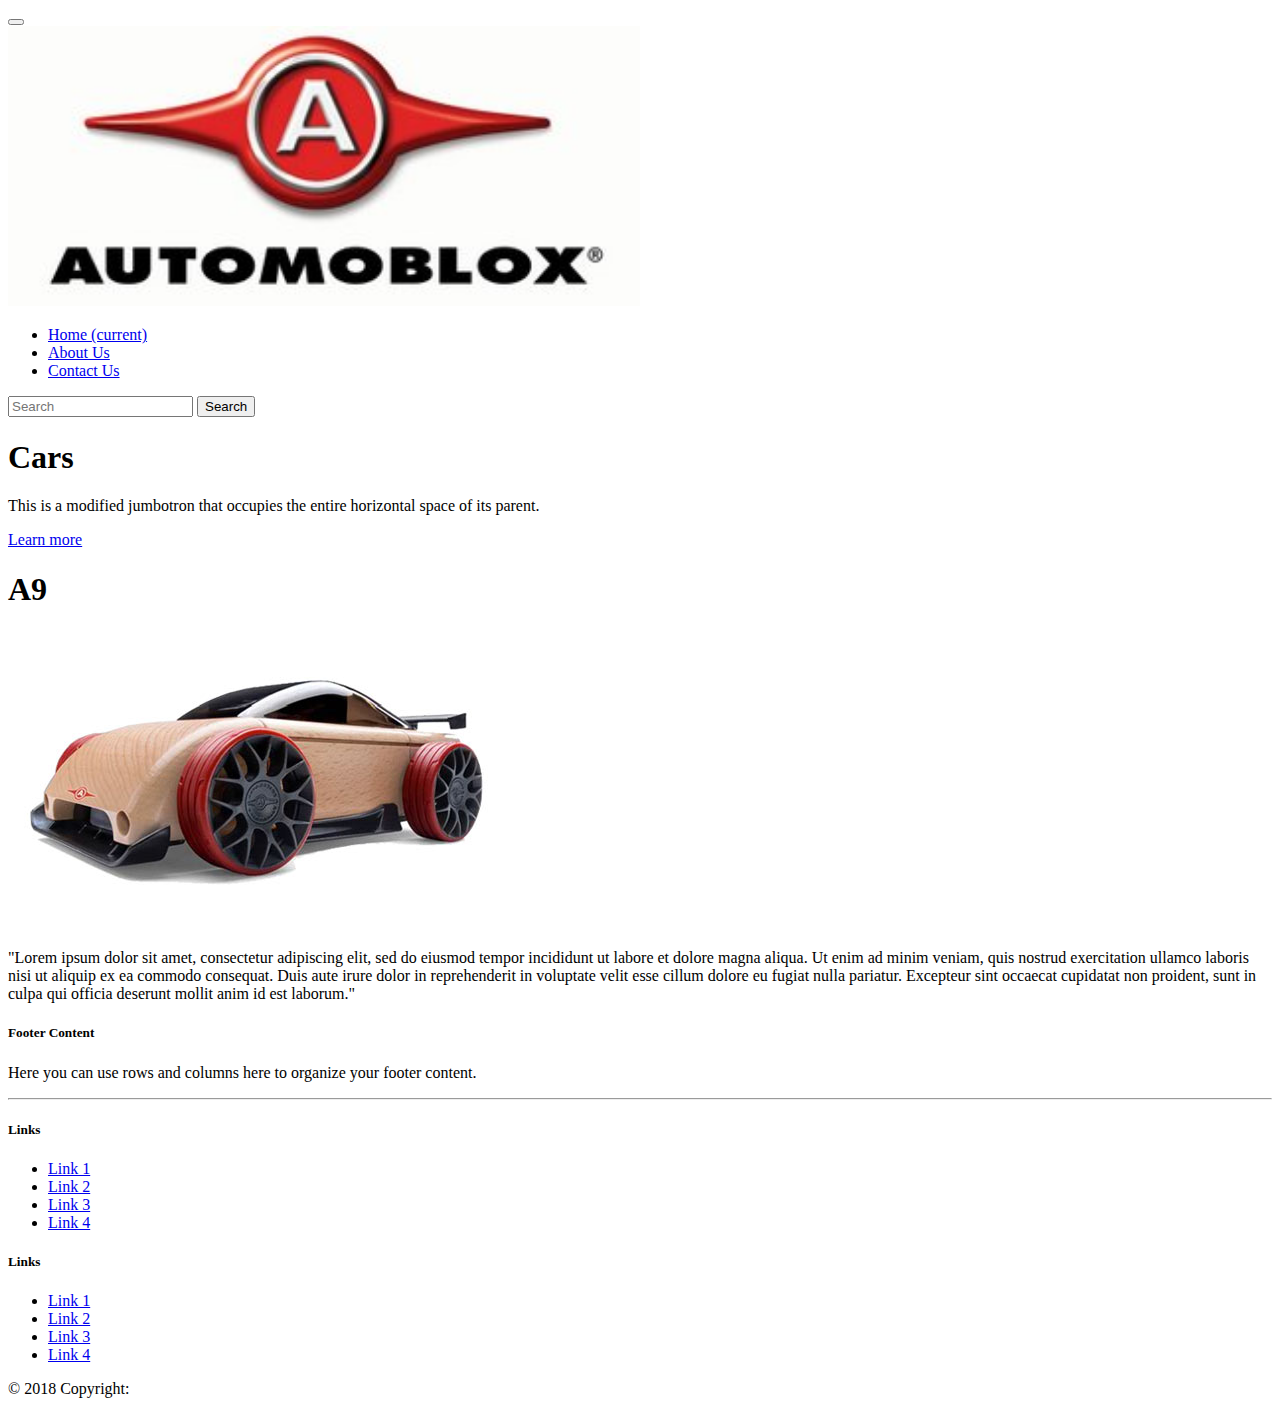
<file: ProjectAutomoblox/Car4.html>
<!doctype html>
<html lang="en">
  <head>
    <!-- Required meta tags -->
    <meta charset="utf-8">
    <meta name="viewport" content="width=device-width, initial-scale=1, shrink-to-fit=no">

    <!-- Bootstrap CSS -->
    <link rel="stylesheet" href="https://stackpath.bootstrapcdn.com/bootstrap/4.1.3/css/bootstrap.min.css" integrity="sha384-MCw98/SFnGE8fJT3GXwEOngsV7Zt27NXFoaoApmYm81iuXoPkFOJwJ8ERdknLPMO" crossorigin="anonymous">
    <link rel="stylesheet" href="style.css">
    <title>Automoblox</title>
  </head>
  <body>
    <nav class="navbar navbar-expand-lg navbar-light bg-light">
        <button class="navbar-toggler" type="button" data-toggle="collapse" data-target="#navbarTogglerDemo01" aria-controls="navbarTogglerDemo01" aria-expanded="false" aria-label="Toggle navigation">
          <span class="navbar-toggler-icon"></span>
        </button>
        <div class="collapse navbar-collapse" id="navbarTogglerDemo01">
             <a href="index.html">
            <img src="images/automoblox_logo.jpg" width="50%">          <ul class="navbar-nav mr-auto mt-2 mt-lg-0">
                </a>
            <li class="nav-item active">
              <a class="nav-link" href="index.html">Home <span class="sr-only">(current)</span></a>
            </li>
            <li class="nav-item">
              <a class="nav-link" href="about.html">About Us</a>
            </li>
            <li class="nav-item">
                <a class="nav-link" href="contact.html">Contact Us</a>
              </li>
           
          </ul>

          
          <form class="form-inline my-2 my-lg-0">
            <input class="form-control mr-sm-2" type="search" placeholder="Search" aria-label="Search">
            <button class="btn btn-outline-success my-2 my-sm-0" type="submit">Search</button>
          </form>
        </div>
      </nav>
      <div class="jumbotron jumbotron-fluid">
            <div class="container">
              <h1 class="display-4">Cars</h1>
              <p class="lead">This is a modified jumbotron that occupies the entire horizontal space of its parent.</p>
              <a class="btn btn-primary btn-lg" href="#" role="button">Learn more</a>

            </div>
        </div>


<div class="container">
  <div class="row">
    <div class="col">
        <h1>A9</h1>
    </div>
    <div class="col-6">
<img src="images/c9r_large.jpg">    </div>
    <div class="col">
            <p>"Lorem ipsum dolor sit amet, consectetur adipiscing elit, sed do eiusmod tempor incididunt ut labore et dolore magna aliqua. Ut enim ad minim veniam, quis nostrud exercitation ullamco laboris nisi ut aliquip ex ea commodo consequat. Duis aute irure dolor in reprehenderit in voluptate velit esse cillum dolore eu fugiat nulla pariatur. Excepteur sint occaecat cupidatat non proident, sunt in culpa qui officia deserunt mollit anim id est laborum."</p>                  </div>
        </div>
</div>
</div>

    <!-- Footer -->
<footer class="page-footer font-small blue pt-4 bg-dark">

        <!-- Footer Links -->
        <div class="container-fluid text-center text-md-left">
    
          <!-- Grid row -->
          <div class="row">
    
            <!-- Grid column -->
            <div class="col-md-6 mt-md-0 mt-3">
    
              <!-- Content -->
              <h5 class="text-uppercase">Footer Content</h5>
              <p>Here you can use rows and columns here to organize your footer content.</p>
    
            </div>
            <!-- Grid column -->
    
            <hr class="clearfix w-100 d-md-none pb-3">
    
            <!-- Grid column -->
            <div class="col-md-3 mb-md-0 mb-3">
    
                <!-- Links -->
                <h5 class="text-uppercase">Links</h5>
    
                <ul class="list-unstyled">
                  <li>
                    <a href="#!">Link 1</a>
                  </li>
                  <li>
                    <a href="#!">Link 2</a>
                  </li>
                  <li>
                    <a href="#!">Link 3</a>
                  </li>
                  <li>
                    <a href="#!">Link 4</a>
                  </li>
                </ul>
    
              </div>
              <!-- Grid column -->
    
              <!-- Grid column -->
              <div class="col-md-3 mb-md-0 mb-3">
    
                <!-- Links -->
                <h5 class="text-uppercase">Links</h5>
    
                <ul class="list-unstyled">
                  <li>
                    <a href="#!">Link 1</a>
                  </li>
                  <li>
                    <a href="#!">Link 2</a>
                  </li>
                  <li>
                    <a href="#!">Link 3</a>
                  </li>
                  <li>
                    <a href="#!">Link 4</a>
                  </li>
                </ul>
    
              </div>
              <!-- Grid column -->
    
          </div>
          <!-- Grid row -->
    
        </div>
        <!-- Footer Links -->
    
        <!-- Copyright -->
        <div class="footer-copyright text-center py-3">© 2018 Copyright:
        </div>
        <!-- Copyright -->
    
      </footer>
      <!-- Footer -->

      </body>
      </html>
</file>
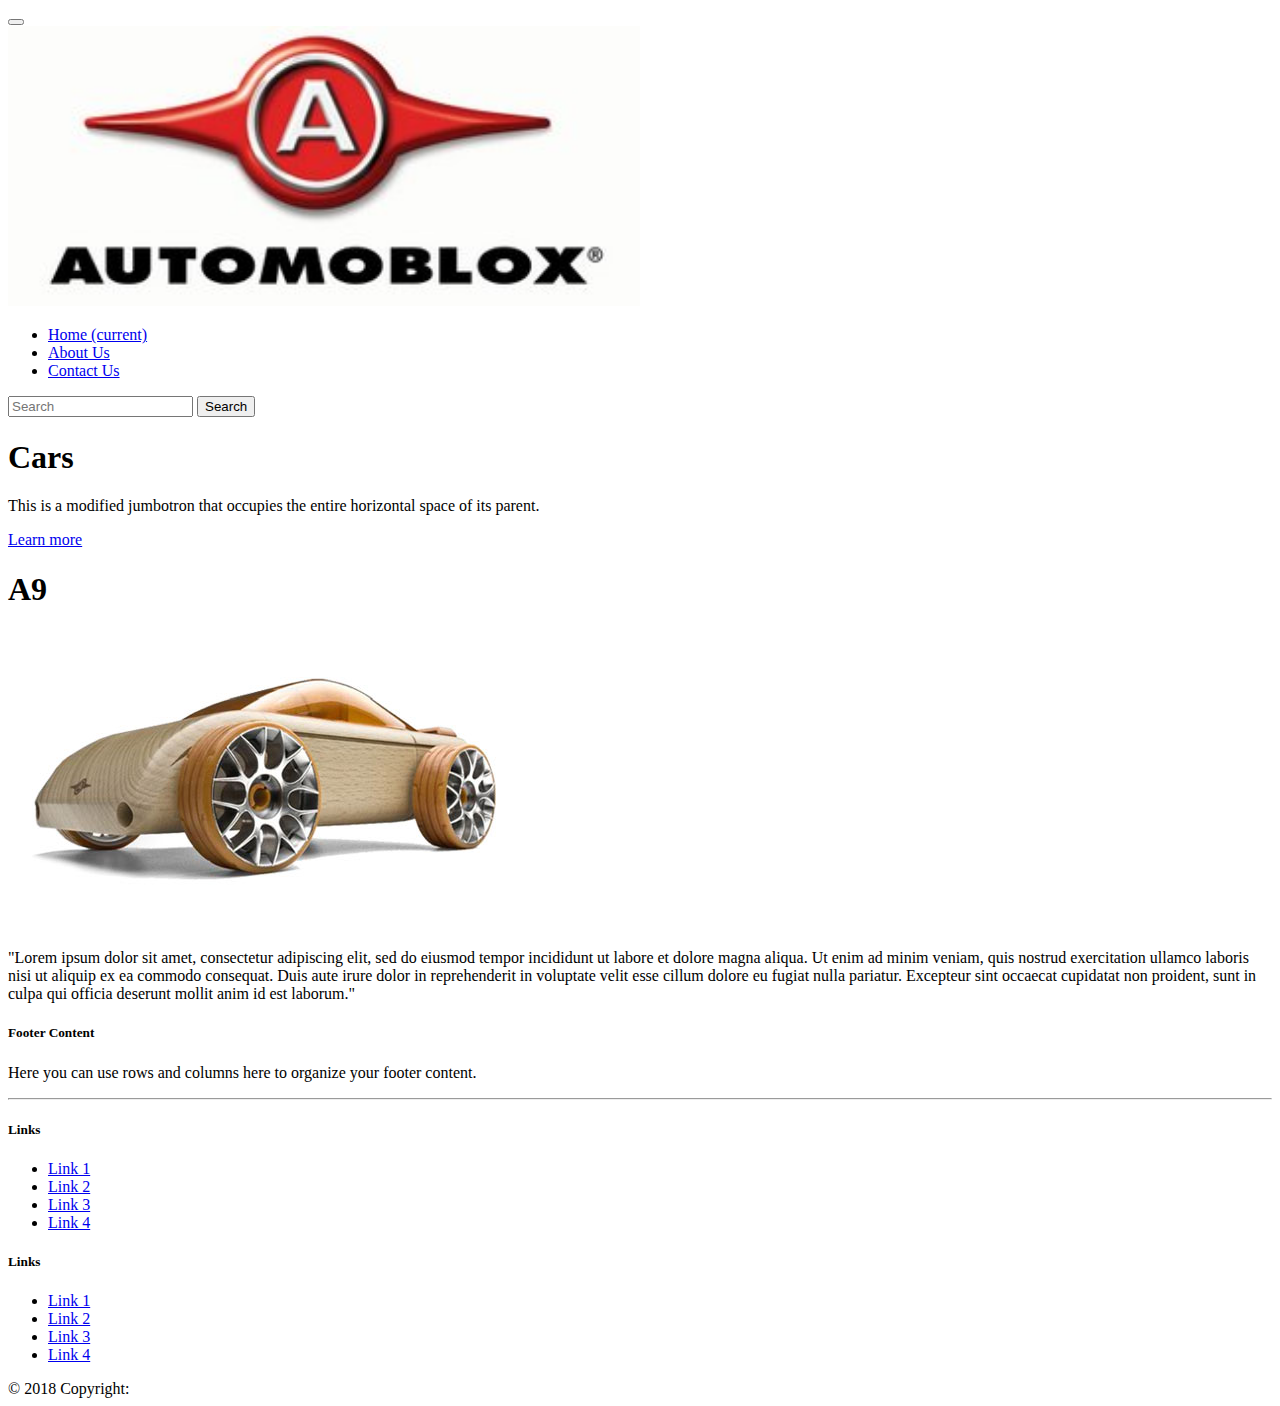
<file: ProjectAutomoblox/Car5.html>
<!doctype html>
<html lang="en">
  <head>
    <!-- Required meta tags -->
    <meta charset="utf-8">
    <meta name="viewport" content="width=device-width, initial-scale=1, shrink-to-fit=no">

    <!-- Bootstrap CSS -->
    <link rel="stylesheet" href="https://stackpath.bootstrapcdn.com/bootstrap/4.1.3/css/bootstrap.min.css" integrity="sha384-MCw98/SFnGE8fJT3GXwEOngsV7Zt27NXFoaoApmYm81iuXoPkFOJwJ8ERdknLPMO" crossorigin="anonymous">
    <link rel="stylesheet" href="style.css">
    <title>Automoblox</title>
  </head>
  <body>
    <nav class="navbar navbar-expand-lg navbar-light bg-light">
        <button class="navbar-toggler" type="button" data-toggle="collapse" data-target="#navbarTogglerDemo01" aria-controls="navbarTogglerDemo01" aria-expanded="false" aria-label="Toggle navigation">
          <span class="navbar-toggler-icon"></span>
        </button>
        <div class="collapse navbar-collapse" id="navbarTogglerDemo01">
             <a href="index.html">
            <img src="images/automoblox_logo.jpg" width="50%">          <ul class="navbar-nav mr-auto mt-2 mt-lg-0">
                </a>
            <li class="nav-item active">
              <a class="nav-link" href="index.html">Home <span class="sr-only">(current)</span></a>
            </li>
            <li class="nav-item">
              <a class="nav-link" href="about.html">About Us</a>
            </li>
            <li class="nav-item">
                <a class="nav-link" href="contact.html">Contact Us</a>
              </li>
           
          </ul>

          
          <form class="form-inline my-2 my-lg-0">
            <input class="form-control mr-sm-2" type="search" placeholder="Search" aria-label="Search">
            <button class="btn btn-outline-success my-2 my-sm-0" type="submit">Search</button>
          </form>
        </div>
      </nav>
      <div class="jumbotron jumbotron-fluid">
            <div class="container">
              <h1 class="display-4">Cars</h1>
              <p class="lead">This is a modified jumbotron that occupies the entire horizontal space of its parent.</p>
              <a class="btn btn-primary btn-lg" href="#" role="button">Learn more</a>

            </div>
        </div>


<div class="container">
  <div class="row">
    <div class="col">
        <h1>A9</h1>
    </div>
    <div class="col-6">
<img src="images/c9s_large.jpg">    </div>
    <div class="col">
            <p>"Lorem ipsum dolor sit amet, consectetur adipiscing elit, sed do eiusmod tempor incididunt ut labore et dolore magna aliqua. Ut enim ad minim veniam, quis nostrud exercitation ullamco laboris nisi ut aliquip ex ea commodo consequat. Duis aute irure dolor in reprehenderit in voluptate velit esse cillum dolore eu fugiat nulla pariatur. Excepteur sint occaecat cupidatat non proident, sunt in culpa qui officia deserunt mollit anim id est laborum."</p>                  </div>
        </div>
</div>
</div>

    <!-- Footer -->
<footer class="page-footer font-small blue pt-4 bg-dark">

        <!-- Footer Links -->
        <div class="container-fluid text-center text-md-left">
    
          <!-- Grid row -->
          <div class="row">
    
            <!-- Grid column -->
            <div class="col-md-6 mt-md-0 mt-3">
    
              <!-- Content -->
              <h5 class="text-uppercase">Footer Content</h5>
              <p>Here you can use rows and columns here to organize your footer content.</p>
    
            </div>
            <!-- Grid column -->
    
            <hr class="clearfix w-100 d-md-none pb-3">
    
            <!-- Grid column -->
            <div class="col-md-3 mb-md-0 mb-3">
    
                <!-- Links -->
                <h5 class="text-uppercase">Links</h5>
    
                <ul class="list-unstyled">
                  <li>
                    <a href="#!">Link 1</a>
                  </li>
                  <li>
                    <a href="#!">Link 2</a>
                  </li>
                  <li>
                    <a href="#!">Link 3</a>
                  </li>
                  <li>
                    <a href="#!">Link 4</a>
                  </li>
                </ul>
    
              </div>
              <!-- Grid column -->
    
              <!-- Grid column -->
              <div class="col-md-3 mb-md-0 mb-3">
    
                <!-- Links -->
                <h5 class="text-uppercase">Links</h5>
    
                <ul class="list-unstyled">
                  <li>
                    <a href="#!">Link 1</a>
                  </li>
                  <li>
                    <a href="#!">Link 2</a>
                  </li>
                  <li>
                    <a href="#!">Link 3</a>
                  </li>
                  <li>
                    <a href="#!">Link 4</a>
                  </li>
                </ul>
    
              </div>
              <!-- Grid column -->
    
          </div>
          <!-- Grid row -->
    
        </div>
        <!-- Footer Links -->
    
        <!-- Copyright -->
        <div class="footer-copyright text-center py-3">© 2018 Copyright:
        </div>
        <!-- Copyright -->
    
      </footer>
      <!-- Footer -->

      </body>
      </html>
</file>
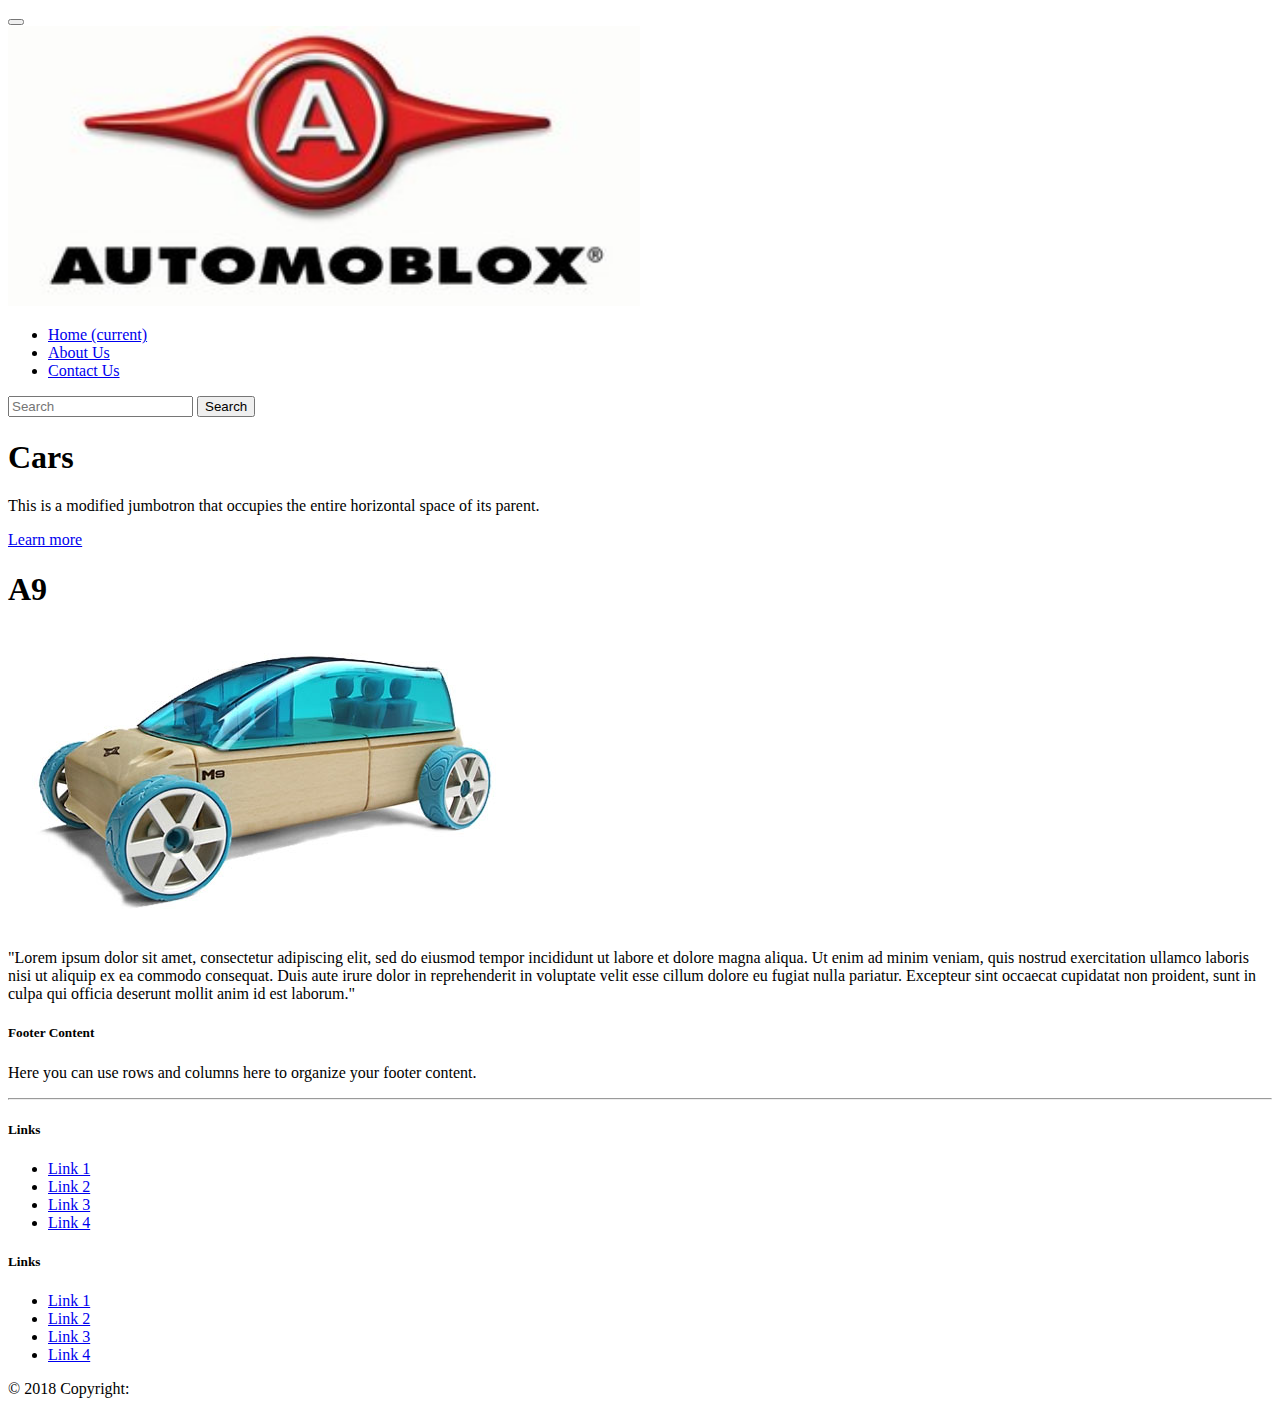
<file: ProjectAutomoblox/Car6.html>
<!doctype html>
<html lang="en">
  <head>
    <!-- Required meta tags -->
    <meta charset="utf-8">
    <meta name="viewport" content="width=device-width, initial-scale=1, shrink-to-fit=no">

    <!-- Bootstrap CSS -->
    <link rel="stylesheet" href="https://stackpath.bootstrapcdn.com/bootstrap/4.1.3/css/bootstrap.min.css" integrity="sha384-MCw98/SFnGE8fJT3GXwEOngsV7Zt27NXFoaoApmYm81iuXoPkFOJwJ8ERdknLPMO" crossorigin="anonymous">
    <link rel="stylesheet" href="style.css">
    <title>Automoblox</title>
  </head>
  <body>
    <nav class="navbar navbar-expand-lg navbar-light bg-light">
        <button class="navbar-toggler" type="button" data-toggle="collapse" data-target="#navbarTogglerDemo01" aria-controls="navbarTogglerDemo01" aria-expanded="false" aria-label="Toggle navigation">
          <span class="navbar-toggler-icon"></span>
        </button>
        <div class="collapse navbar-collapse" id="navbarTogglerDemo01">
             <a href="index.html">
            <img src="images/automoblox_logo.jpg" width="50%">          <ul class="navbar-nav mr-auto mt-2 mt-lg-0">
                </a>
            <li class="nav-item active">
              <a class="nav-link" href="index.html">Home <span class="sr-only">(current)</span></a>
            </li>
            <li class="nav-item">
              <a class="nav-link" href="about.html">About Us</a>
            </li>
            <li class="nav-item">
                <a class="nav-link" href="contact.html">Contact Us</a>
              </li>
           
          </ul>

          
          <form class="form-inline my-2 my-lg-0">
            <input class="form-control mr-sm-2" type="search" placeholder="Search" aria-label="Search">
            <button class="btn btn-outline-success my-2 my-sm-0" type="submit">Search</button>
          </form>
        </div>
      </nav>
      <div class="jumbotron jumbotron-fluid">
            <div class="container">
              <h1 class="display-4">Cars</h1>
              <p class="lead">This is a modified jumbotron that occupies the entire horizontal space of its parent.</p>
              <a class="btn btn-primary btn-lg" href="#" role="button">Learn more</a>

            </div>
        </div>


<div class="container">
  <div class="row">
    <div class="col">
        <h1>A9</h1>
    </div>
    <div class="col-6">
<img src="images/m9_large.jpg">    </div>
    <div class="col">
            <p>"Lorem ipsum dolor sit amet, consectetur adipiscing elit, sed do eiusmod tempor incididunt ut labore et dolore magna aliqua. Ut enim ad minim veniam, quis nostrud exercitation ullamco laboris nisi ut aliquip ex ea commodo consequat. Duis aute irure dolor in reprehenderit in voluptate velit esse cillum dolore eu fugiat nulla pariatur. Excepteur sint occaecat cupidatat non proident, sunt in culpa qui officia deserunt mollit anim id est laborum."</p>                  </div>
        </div>
</div>
</div>

    <!-- Footer -->
<footer class="page-footer font-small blue pt-4 bg-dark">

        <!-- Footer Links -->
        <div class="container-fluid text-center text-md-left">
    
          <!-- Grid row -->
          <div class="row">
    
            <!-- Grid column -->
            <div class="col-md-6 mt-md-0 mt-3">
    
              <!-- Content -->
              <h5 class="text-uppercase">Footer Content</h5>
              <p>Here you can use rows and columns here to organize your footer content.</p>
    
            </div>
            <!-- Grid column -->
    
            <hr class="clearfix w-100 d-md-none pb-3">
    
            <!-- Grid column -->
            <div class="col-md-3 mb-md-0 mb-3">
    
                <!-- Links -->
                <h5 class="text-uppercase">Links</h5>
    
                <ul class="list-unstyled">
                  <li>
                    <a href="#!">Link 1</a>
                  </li>
                  <li>
                    <a href="#!">Link 2</a>
                  </li>
                  <li>
                    <a href="#!">Link 3</a>
                  </li>
                  <li>
                    <a href="#!">Link 4</a>
                  </li>
                </ul>
    
              </div>
              <!-- Grid column -->
    
              <!-- Grid column -->
              <div class="col-md-3 mb-md-0 mb-3">
    
                <!-- Links -->
                <h5 class="text-uppercase">Links</h5>
    
                <ul class="list-unstyled">
                  <li>
                    <a href="#!">Link 1</a>
                  </li>
                  <li>
                    <a href="#!">Link 2</a>
                  </li>
                  <li>
                    <a href="#!">Link 3</a>
                  </li>
                  <li>
                    <a href="#!">Link 4</a>
                  </li>
                </ul>
    
              </div>
              <!-- Grid column -->
    
          </div>
          <!-- Grid row -->
    
        </div>
        <!-- Footer Links -->
    
        <!-- Copyright -->
        <div class="footer-copyright text-center py-3">© 2018 Copyright:
        </div>
        <!-- Copyright -->
    
      </footer>
      <!-- Footer -->

      </body>
      </html>
</file>
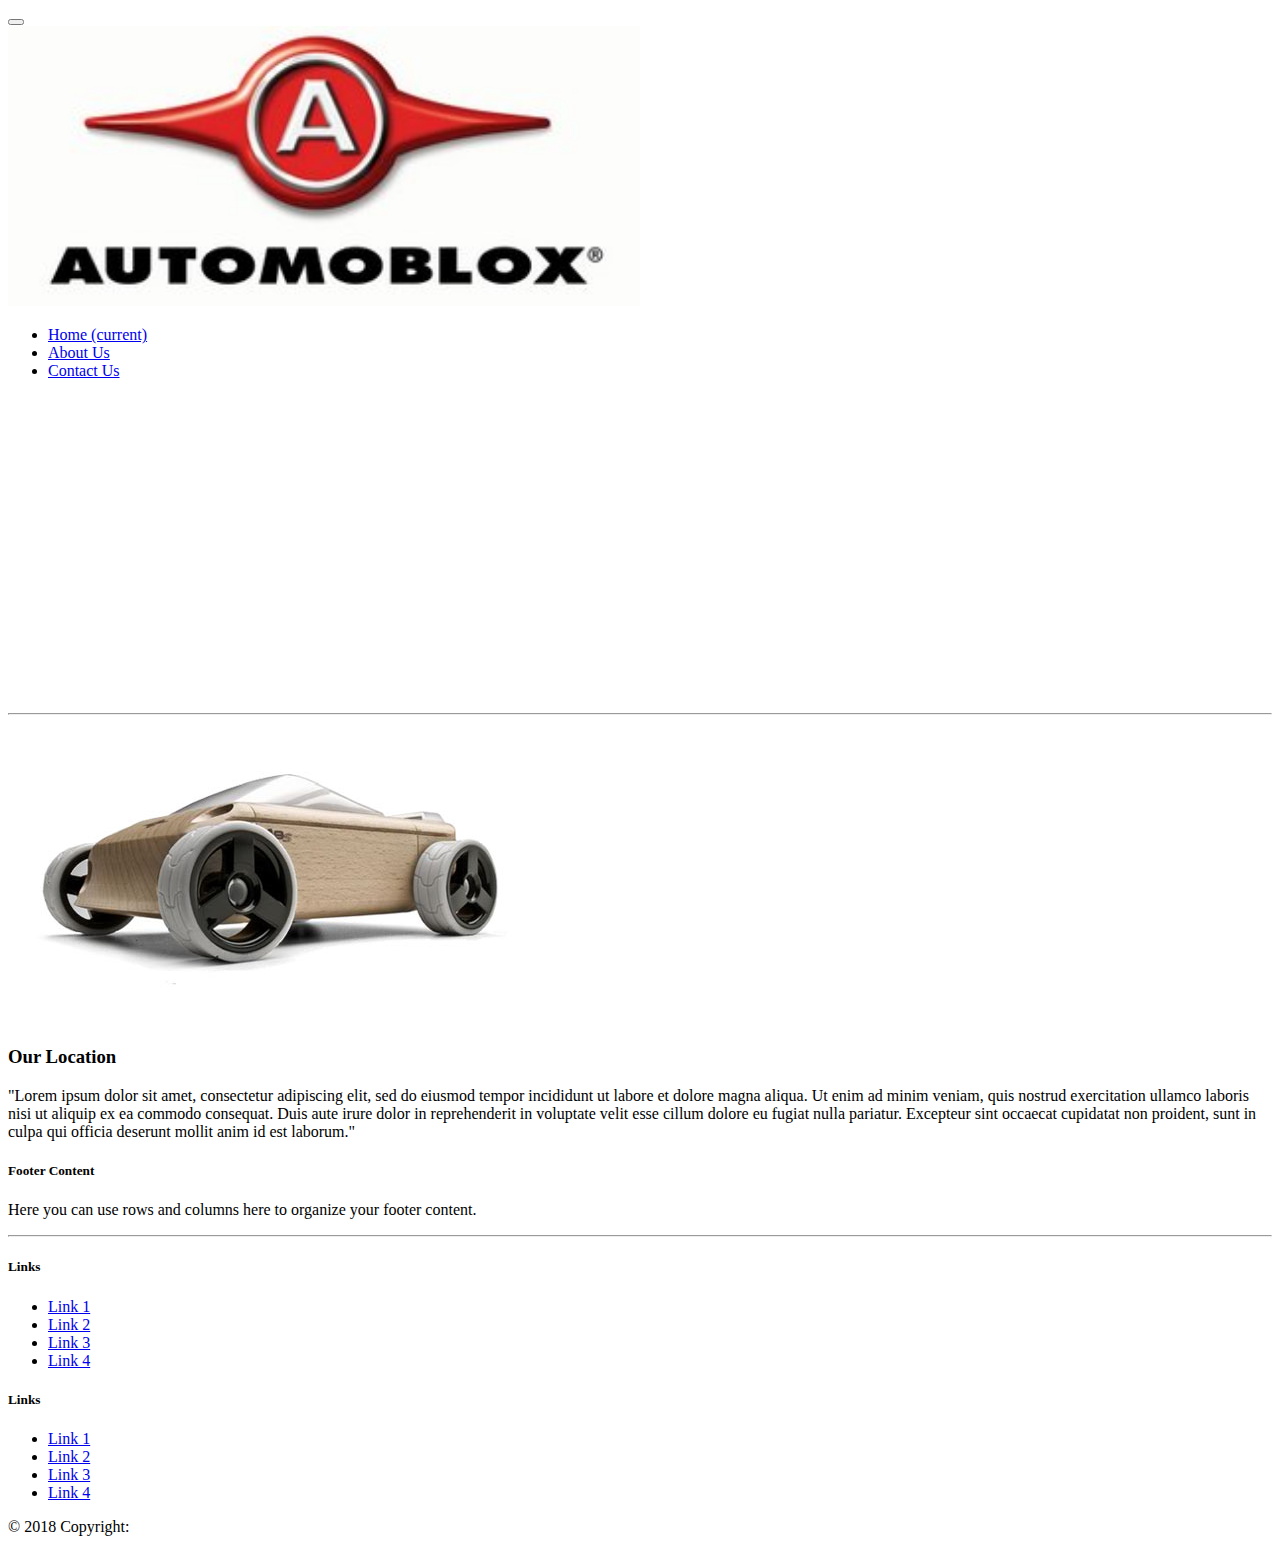
<file: ProjectAutomoblox/contact.html>
<!doctype html>
<html lang="en">
  <head>
    <!-- Required meta tags -->
    <meta charset="utf-8">
    <meta name="viewport" content="width=device-width, initial-scale=1, shrink-to-fit=no">

    <!-- Bootstrap CSS -->
    <link rel="stylesheet" href="https://stackpath.bootstrapcdn.com/bootstrap/4.1.3/css/bootstrap.min.css" integrity="sha384-MCw98/SFnGE8fJT3GXwEOngsV7Zt27NXFoaoApmYm81iuXoPkFOJwJ8ERdknLPMO" crossorigin="anonymous">
    <link rel="stylesheet" href="style.css">
    <title>Automoblox</title>
  </head>
  <body>
    <nav class="navbar navbar-expand-lg navbar-light bg-light">
        <button class="navbar-toggler" type="button" data-toggle="collapse" data-target="#navbarTogglerDemo01" aria-controls="navbarTogglerDemo01" aria-expanded="false" aria-label="Toggle navigation">
          <span class="navbar-toggler-icon"></span>
        </button>
        <div class="collapse navbar-collapse" id="navbarTogglerDemo01">
             <a href="index.html">
            <img src="images/automoblox_logo.jpg" width="50%">          <ul class="navbar-nav mr-auto mt-2 mt-lg-0">
                </a>
            <li class="nav-item active">
              <a class="nav-link" href="index.html">Home <span class="sr-only">(current)</span></a>
            </li>
            <li class="nav-item">
              <a class="nav-link" href="about.html">About Us</a>
            </li>
            <li class="nav-item">
                <a class="nav-link" href="contact.html">Contact Us</a>
              </li>
           
          </ul>
        </div>
    </nav>
    <div class="mapouter"><div class="gmap_canvas"><iframe width="100%" height="309" id="gmap_canvas" src="https://maps.google.com/maps?q=barrie%20&t=&z=13&ie=UTF8&iwloc=&output=embed" frameborder="0" scrolling="no" marginheight="0" marginwidth="0"></iframe><a href="https://www.pureblack.de/webdesign-bremen/"></a></div><style>.mapouter{text-align:right;height:309px;width:100%;}.gmap_canvas {overflow:hidden;background:none!important;height:309;width:100%;}</style></div>
<hr>
<div class="container">
        <div class="row">
          <div class="col">
<img src="images/a9s_large.jpg">
          </div>
          <div class="col">
              <h3>Our Location   </h3>
<p>"Lorem ipsum dolor sit amet, consectetur adipiscing elit, sed do eiusmod tempor incididunt ut labore et dolore magna aliqua. Ut enim ad minim veniam, quis nostrud exercitation ullamco laboris nisi ut aliquip ex ea commodo consequat. Duis aute irure dolor in reprehenderit in voluptate velit esse cillum dolore eu fugiat nulla pariatur. Excepteur sint occaecat cupidatat non proident, sunt in culpa qui officia deserunt mollit anim id est laborum."</p>                  </div>
        </div>
</div>
<!-- Footer -->
<footer class="page-footer font-small blue pt-4 bg-dark">

        <!-- Footer Links -->
        <div class="container-fluid text-center text-md-left">
    
          <!-- Grid row -->
          <div class="row">
    
            <!-- Grid column -->
            <div class="col-md-6 mt-md-0 mt-3">
    
              <!-- Content -->
              <h5 class="text-uppercase">Footer Content</h5>
              <p>Here you can use rows and columns here to organize your footer content.</p>
    
            </div>
            <!-- Grid column -->
    
            <hr class="clearfix w-100 d-md-none pb-3">
    
            <!-- Grid column -->
            <div class="col-md-3 mb-md-0 mb-3">
    
                <!-- Links -->
                <h5 class="text-uppercase">Links</h5>
    
                <ul class="list-unstyled">
                  <li>
                    <a href="#!">Link 1</a>
                  </li>
                  <li>
                    <a href="#!">Link 2</a>
                  </li>
                  <li>
                    <a href="#!">Link 3</a>
                  </li>
                  <li>
                    <a href="#!">Link 4</a>
                  </li>
                </ul>
    
              </div>
              <!-- Grid column -->
    
              <!-- Grid column -->
              <div class="col-md-3 mb-md-0 mb-3">
    
                <!-- Links -->
                <h5 class="text-uppercase">Links</h5>
    
                <ul class="list-unstyled">
                  <li>
                    <a href="#!">Link 1</a>
                  </li>
                  <li>
                    <a href="#!">Link 2</a>
                  </li>
                  <li>
                    <a href="#!">Link 3</a>
                  </li>
                  <li>
                    <a href="#!">Link 4</a>
                  </li>
                </ul>
    
              </div>
              <!-- Grid column -->
    
          </div>
          <!-- Grid row -->
    
        </div>
        <!-- Footer Links -->
    
        <!-- Copyright -->
        <div class="footer-copyright text-center py-3">© 2018 Copyright:
        </div>
        <!-- Copyright -->
    
      </footer>
      <!-- Footer -->

      </body>
      </html>
</file>
<file: ProjectAutomoblox/style.css>
.mapouter{
}
</file>
